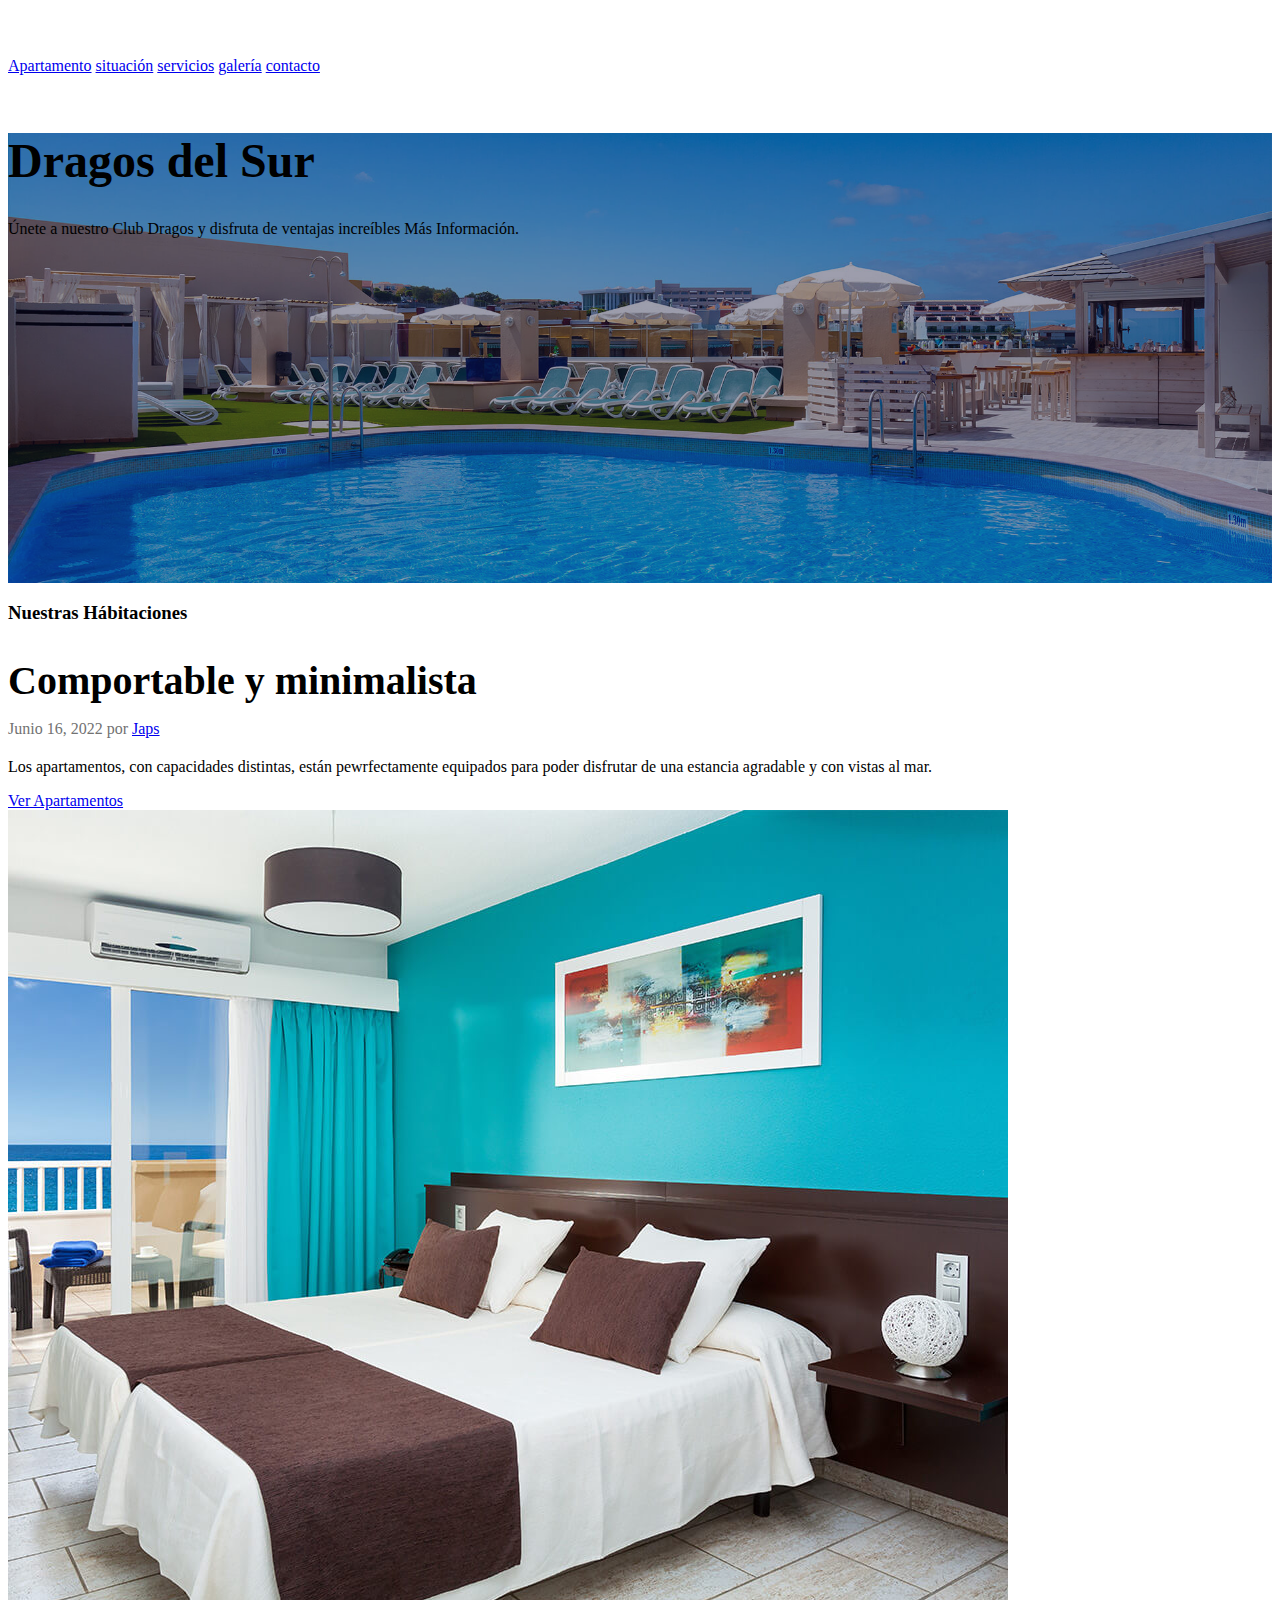
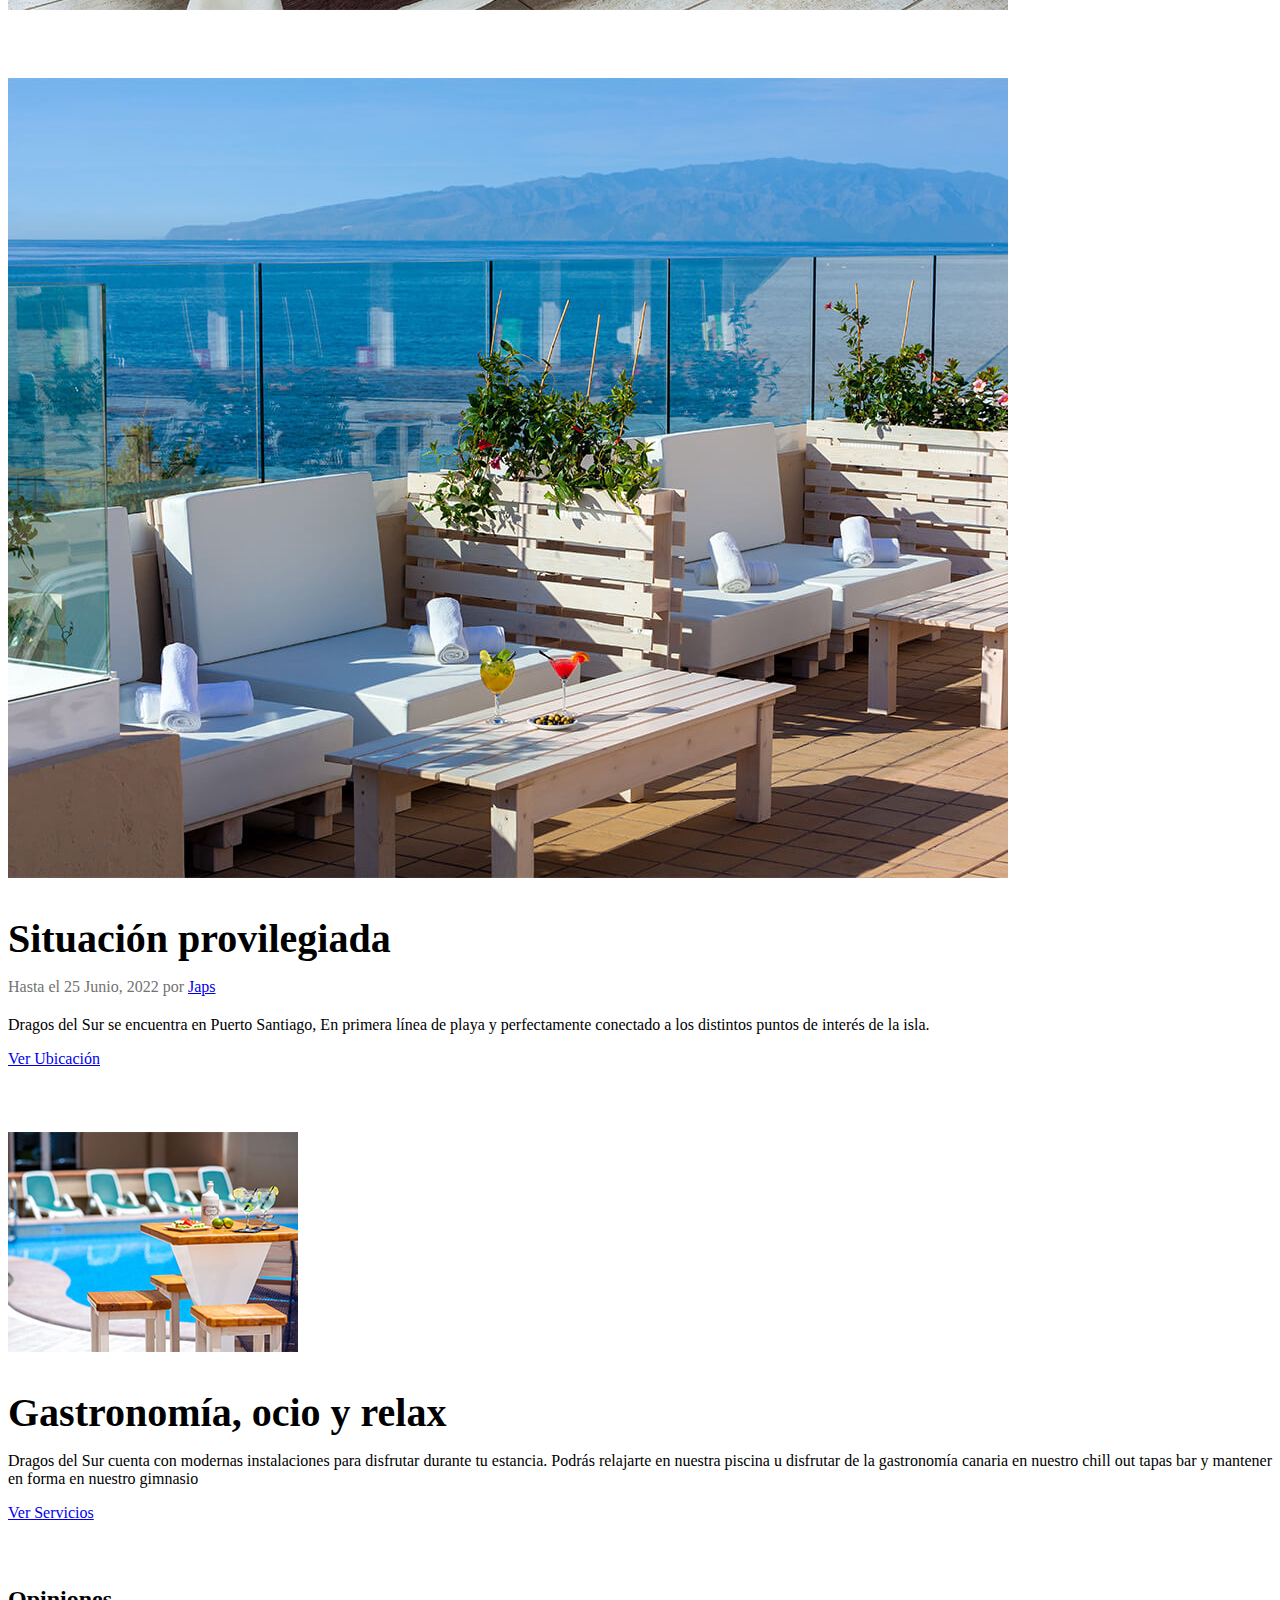
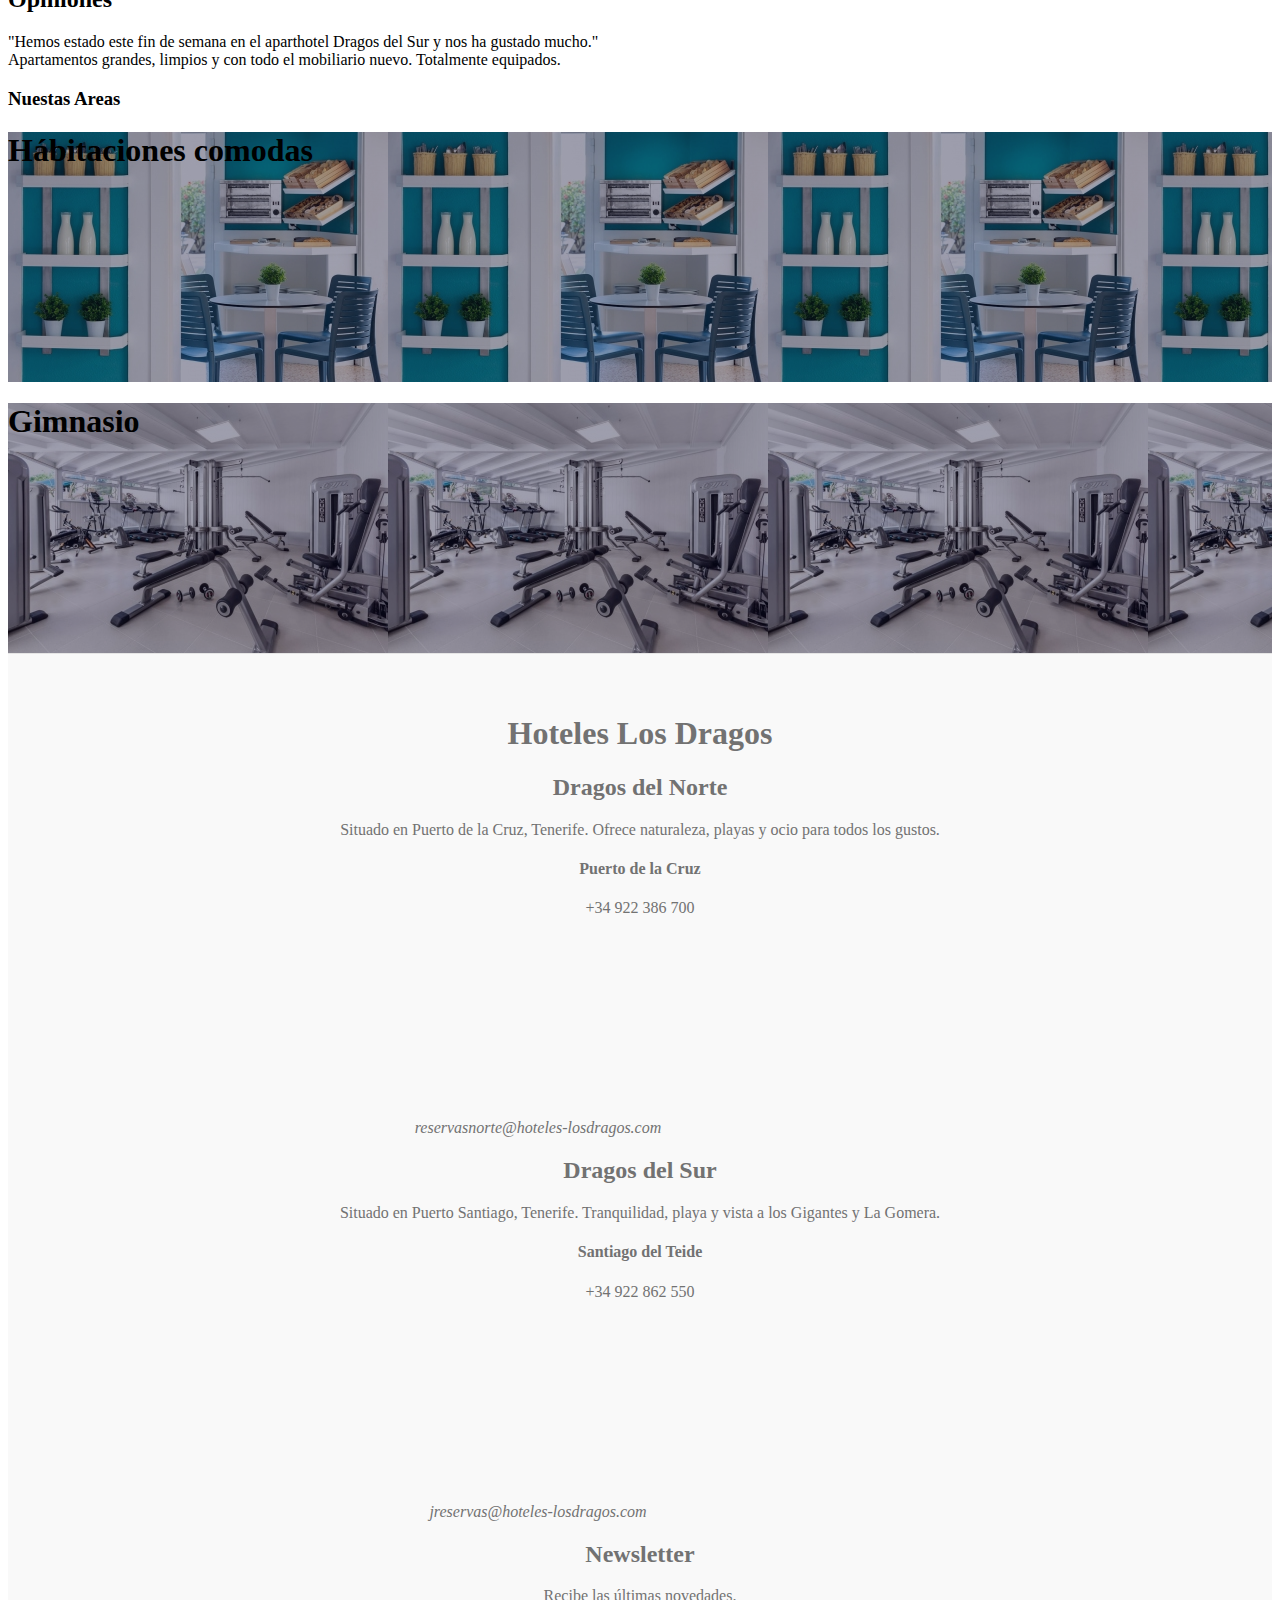
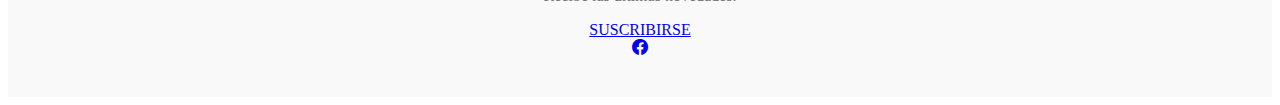
<file: index.html>
<!DOCTYPE html>
<html lang="en">
<head>
	<meta charset="UTF-8">
	<meta http-equiv="X-UA-Compatible" content="IE=edge">
	<meta name="viewport" content="width=device-width, initial-scale=1.0">
	<!-- cdn bootstrasp 5.1 -->
	<link href="https://cdn.jsdelivr.net/npm/bootstrap@5.2.0-beta1/dist/css/bootstrap.min.css" rel="stylesheet" integrity="sha384-0evHe/X+R7YkIZDRvuzKMRqM+OrBnVFBL6DOitfPri4tjfHxaWutUpFmBp4vmVor" crossorigin="anonymous">
	<!--    icon bootstrap-->
	<link rel="stylesheet" href="https://cdn.jsdelivr.net/npm/bootstrap-icons@1.8.3/font/bootstrap-icons.css">
	<title>Hotel </title>
	<link rel="stylesheet" href="./css/style.css">
</head>
<body>
	<!-- 
		módulo MF0952_2 publicación de páginas web
		evaluación continua E2
		MF0952_2 pUBLICACIÓN DE PÁGINAS WEB
		José Alejandro Pérez Sosa
	 -->
	<div class="container">
		<header class="container-fluid bg-dark px-5 py-3">
			<img src="./img/logo/logo.png" alt="">
		</header>
		<div class="container_nav py-1 mb-2">
			<nav class="nav d-flex justify-content-center ms-3">
				<a class="p-2 link-secondary" href="apartamentos.html">Apartamento</a>
				<a class="p-2 link-secondary" href="situacion.html">situación</a>
				<a class="p-2 link-secondary" href="servicios.html">servicios</a>
				<a class="p-2 link-secondary" href="foto.html">galería</a>
				<a class="p-2 link-secondary" href="#footer">contacto</a>
			</nav>
		</div>
	</div>
	<!-- contenido -->
	<main class="container">
		<div class="img-header text-white rounded">
			<div class="capa"></div>
			<div class="col-md-6 px-0 px-5 py-5">
				<h1 class="display-4 fst-italic">Dragos del Sur</h1>
				<p class="lead my-3">
					Únete a nuestro Club Dragos y disfruta de ventajas increíbles Más Información.
				</p>
			</div>
		</div>
		
		<div class="row mt-3">
			<!-- box izq -->
			<div class="col-md-8">
				<h3 class="pb-4 mb-4 fst-italic border-bottom">
					Nuestras Hábitaciones
				</h3>
				<!-- bloque 1 -->
				<article class="blog-post row">
					<div class="col">
						<h2 class="blog-post-title">
							Comportable y minimalista
						</h2>
						<p class="blog-post-meta">
							Junio 16, 2022 por <a href="#">Japs</a>
						</p>
						<p>
							Los apartamentos, con capacidades distintas, están pewrfectamente equipados para poder disfrutar de una estancia agradable y con vistas al mar.
						</p>
						<a id="" class="btn btn-outline-primary" href="apartamentos.html" role="button">Ver Apartamentos</a>
					</div>

					<div class="col my-sm-3 my-auto">
						<img class="img-fluid" src="./img/1.jpg" alt="h1">
					</div>
				</article>
				<!-- bloque 2 -->
				<article class="blog-post row">
					<div class="col my-auto">
						<img class="img-fluid" src="./img/2.jpg" alt="">
					</div>
					<div class="col">
						<h2 class="blog-post-title">Situación provilegiada</h2>
						<p class="blog-post-meta">Hasta el  25 Junio, 2022 por <a href="#">Japs</a></p>
						<p>
							Dragos del Sur se encuentra en Puerto Santiago, En primera línea de playa y perfectamente conectado a los distintos puntos de interés de la isla.
						</p>

						<a name="" id="" class="btn btn-outline-primary" href="contacto.html" role="button">Ver Ubicación</a>

					</div>
				</article>
				<!-- bloque 3 -->
				<article class="blog-post mb-3">
					<div class="row g-0">
					  <div class="col-sm-12 col-md-4 my-auto">
					    <img  src="./img/gastro.jpg" class="img-fluid rounded-start gastro" alt="foto1">
					  </div>
					  <div class="col-sm-12 col-md-8 ">
					    <div class="card-body ps-3">
						<h2 class="blog-post-title">Gastronomía, ocio y relax</h2>
						<p>
							Dragos del Sur cuenta con modernas instalaciones para disfrutar durante tu estancia. Podrás relajarte en nuestra piscina u disfrutar de la gastronomía canaria en nuestro chill out tapas bar y mantener en forma en nuestro gimnasio
						</p>
						<a id="" class="btn btn-outline-primary" href="servicios.html" role="button">Ver Servicios</a>
					    </div>
					  </div>
					</div>
				    </article>
				    <!-- dar estilo de parrafo -->
				    <!-- bloque 4 -->
				    <div class="container-fluid bg-light text-center">
					<h2>
						Opiniones
					</h2>
					<p class="lead">
						"Hemos estado este fin de semana en el aparthotel Dragos del Sur y nos ha gustado mucho." <br>
						Apartamentos grandes, limpios y con todo el mobiliario nuevo. Totalmente equipados.
					</p>
				</div>
			</div><!--end box izq-->
			<!-- box der -->
			<div class="col-md-4">
				<h3 class="pb-4 mb-4 fst-italic border-bottom">Nuestas Areas</h3>
				<div class="position-sticky" style="top: 2rem;">
					<div class="rounded aside text-light">
						<div class="capa"></div>
						<h1 class="text-center pt-5">Hábitaciones comodas</h1>
					</div>
					<div class="rounded aside2 text-light mt-3">
						<div class="capa"></div>
						<h1 class="text-center pt-5">Gimnasio</h1>
					</div>
				</div>
			</div>
		</main>
<!-- footer -->
	<footer class="blog-footer bg-dark mt-4 px-4" id="footer">
		<h1 class="text-light">Hoteles Los Dragos</h1>
		<div class="row">
			<div class="col-sm-12 col-md-4  text-light px-5">
				<h2>
					Dragos del Norte
				</h2>
				<p>
					Situado en Puerto de la Cruz, Tenerife. Ofrece naturaleza, playas y ocio para todos los gustos.
				</p>
				<h4>Puerto de la Cruz</h4>
				<p>
					+34 922 386 700
				</p>
				<em>
					reservasnorte@hoteles-losdragos.com
				</em>
				<iframe src="https://www.google.com/maps/embed?pb=!1m18!1m12!1m3!1d3509.4137523694053!2d-16.554041885598405!3d28.406769701015175!2m3!1f0!2f0!3f0!3m2!1i1024!2i768!4f13.1!3m3!1m2!1s0xc6a7feed0811b0b%3A0x1bea3d1a7d3fe181!2sApartamentos%20Los%20Dragos%20del%20Norte!5e0!3m2!1ses!2ses!4v1655484096465!5m2!1ses!2ses" width="200" height="200" style="border:0;" allowfullscreen="" loading="lazy" referrerpolicy="no-referrer-when-downgrade"></iframe>
				
			</div>
			<div class="col-sm-12 col-md-4 text-light">
				<h2>
					Dragos del Sur
				</h2>
				<p>
					Situado en Puerto Santiago, Tenerife. Tranquilidad, playa y vista a los Gigantes y La Gomera.
				</p>
				<h4>Santiago del Teide</h4>
				<p>
					+34 922 862 550
				</p>
				<em>
					jreservas@hoteles-losdragos.com
				</em>
				<iframe src="https://www.google.com/maps/embed?pb=!1m18!1m12!1m3!1d3515.0623274364325!2d-16.842761394283446!3d28.235787852334997!2m3!1f0!2f0!3f0!3m2!1i1024!2i768!4f13.1!3m3!1m2!1s0xc6a8c4758b997c5%3A0xa376a161d1629e23!2sAparthotel%20Dragos%20del%20Sur!5e0!3m2!1ses!2ses!4v1655483747445!5m2!1ses!2ses" width="200" height="200" style="border:0;" allowfullscreen="" loading="lazy" referrerpolicy="no-referrer-when-downgrade"></iframe>
			</div>
			<div class="col-sm-12 col-md-4 d-none  d-md-block text-light">
				<h2>
					Newsletter
				</h2>
				<p>
					Recibe las últimas novedades.
				</p>
				<a href="#!">
					SUSCRIBIRSE
				</a>
				<br>
				<a href="#!">
					<i class="bi bi-facebook"></i>
				</a>
			</div>
		</div>
	</footer>
	<!--cdn js de bootstrap-->
	<script src="https://cdn.jsdelivr.net/npm/@popperjs/core@2.11.5/dist/umd/popper.min.js" integrity="sha384-Xe+8cL9oJa6tN/veChSP7q+mnSPaj5Bcu9mPX5F5xIGE0DVittaqT5lorf0EI7Vk" crossorigin="anonymous"></script>
	<script src="https://cdn.jsdelivr.net/npm/bootstrap@5.2.0-beta1/dist/js/bootstrap.bundle.min.js" integrity="sha384-pprn3073KE6tl6bjs2QrFaJGz5/SUsLqktiwsUTF55Jfv3qYSDhgCecCxMW52nD2" crossorigin="anonymous"></script>
<!--	<script src="./js/main.js" defer></script>-->
</body>
</html>
</file>
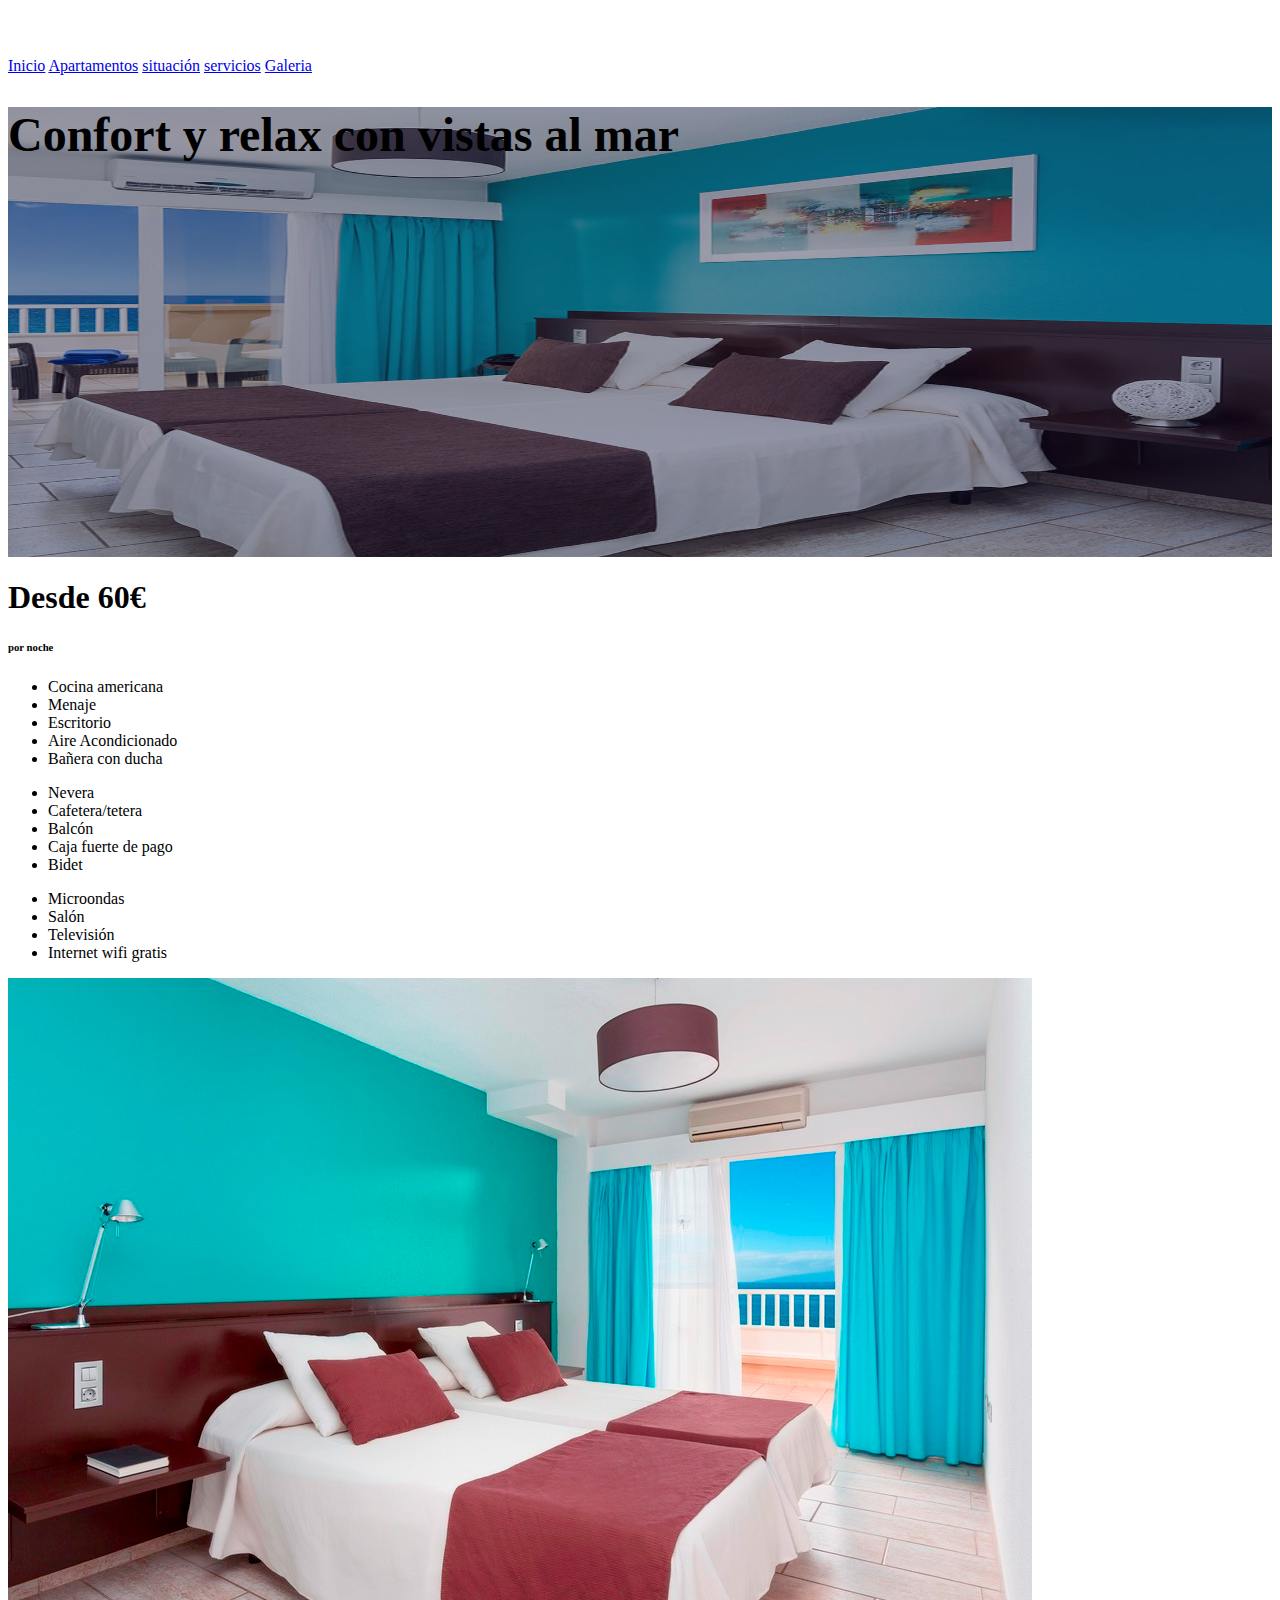
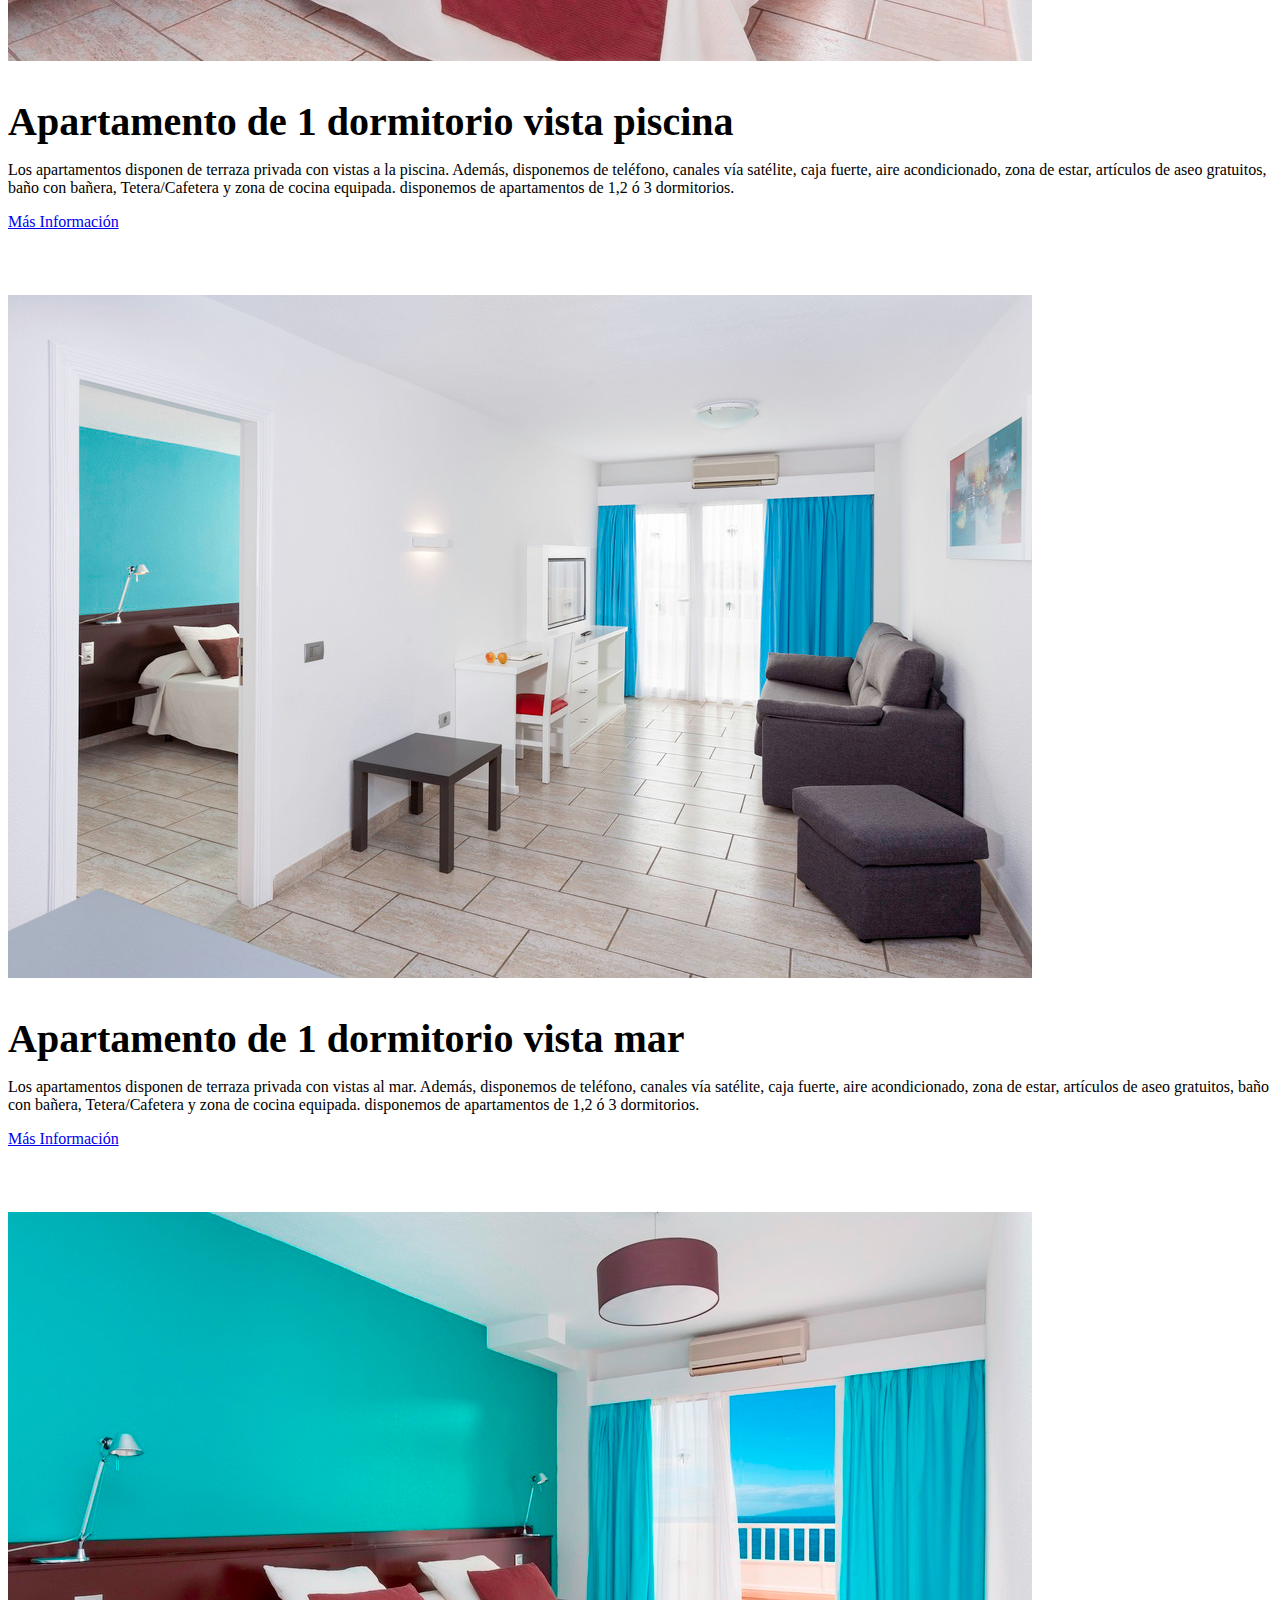
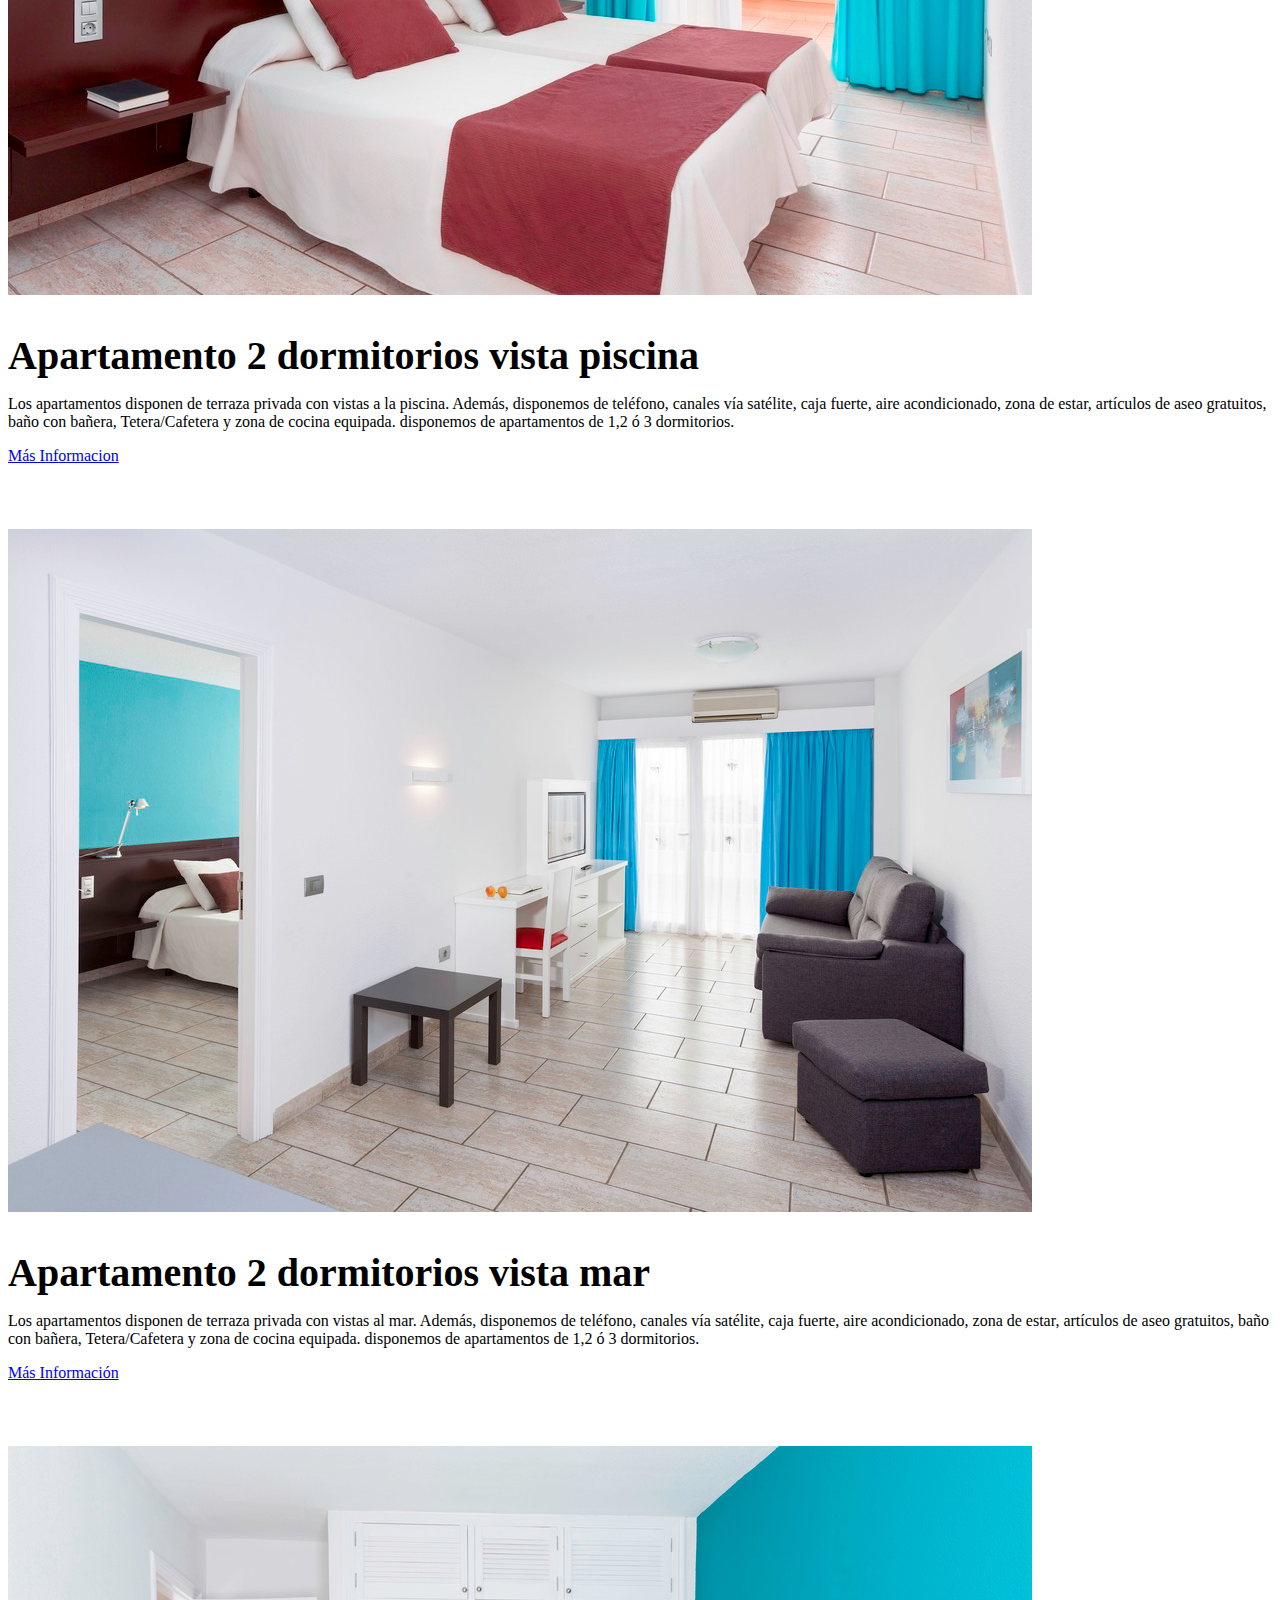
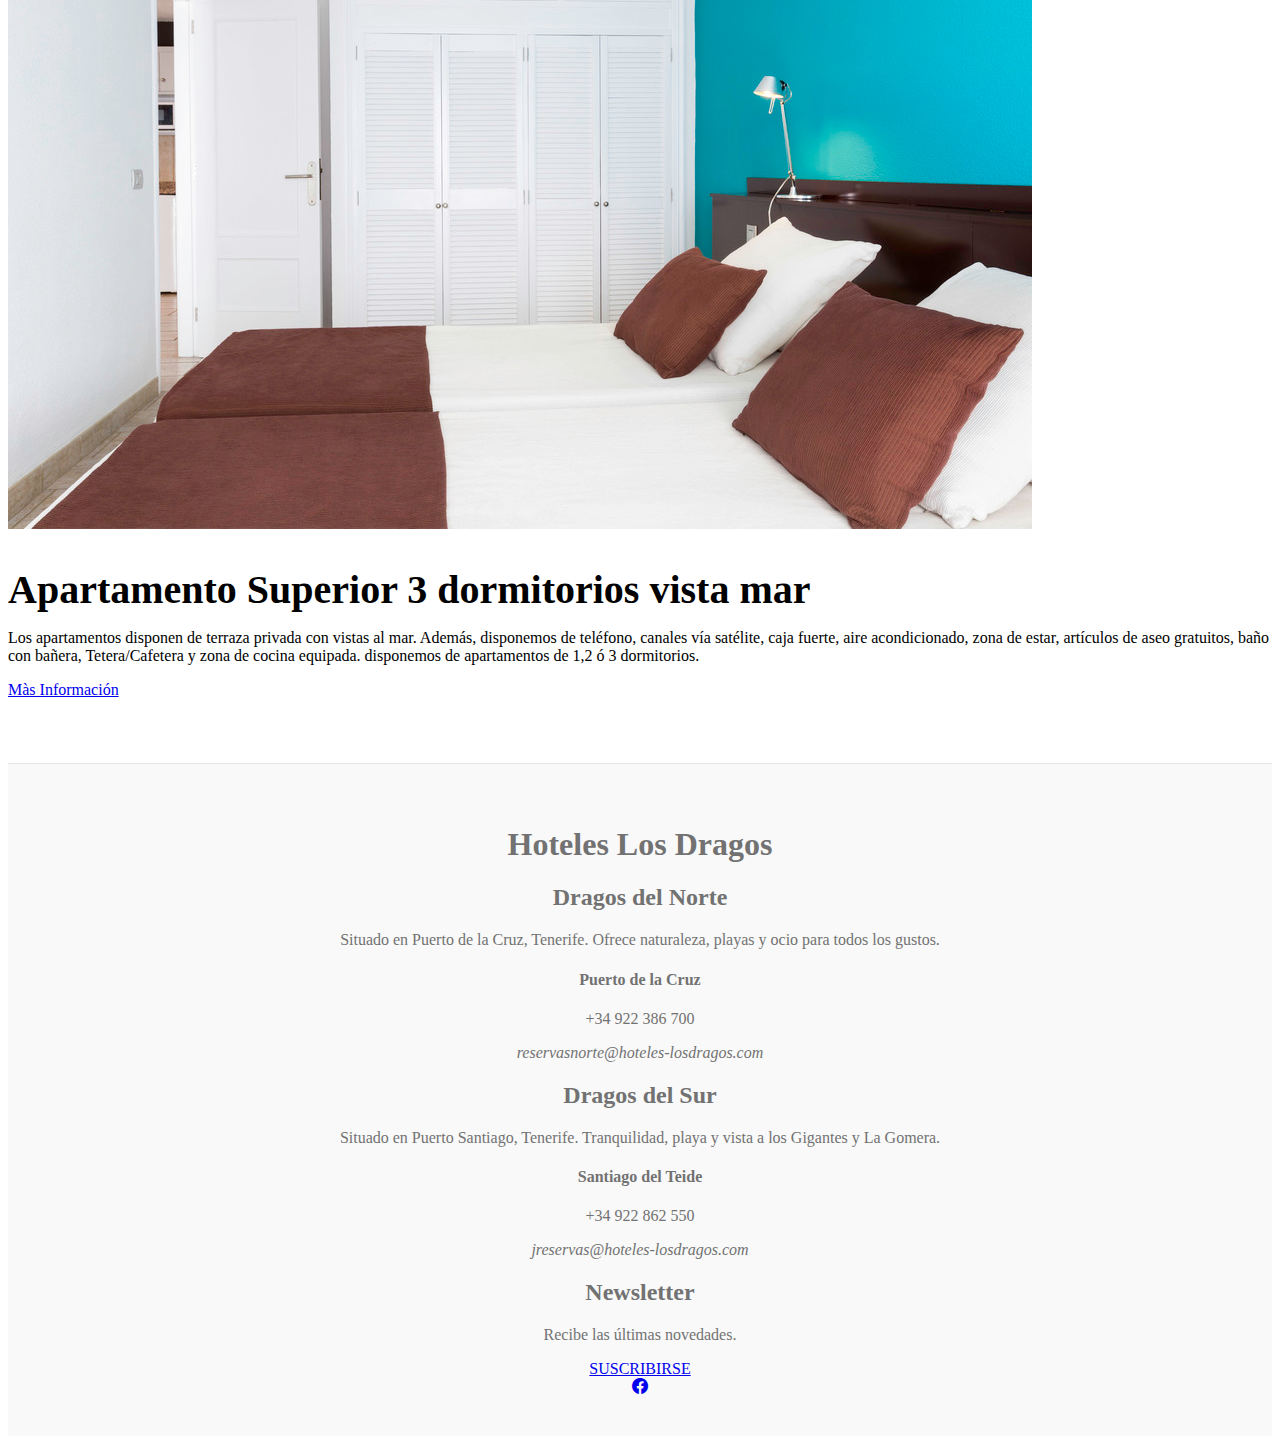
<file: apartamentos.html>
<!DOCTYPE html>
<html lang="en">
<head>
	<meta charset="UTF-8">
	<meta http-equiv="X-UA-Compatible" content="IE=edge">
	<meta name="viewport" content="width=device-width, initial-scale=1.0">
	<!-- cdn bootstrasp 5.1 -->
	<link href="https://cdn.jsdelivr.net/npm/bootstrap@5.2.0-beta1/dist/css/bootstrap.min.css" rel="stylesheet" integrity="sha384-0evHe/X+R7YkIZDRvuzKMRqM+OrBnVFBL6DOitfPri4tjfHxaWutUpFmBp4vmVor" crossorigin="anonymous">
	<!--    icon bootstrap-->
	<link rel="stylesheet" href="https://cdn.jsdelivr.net/npm/bootstrap-icons@1.8.3/font/bootstrap-icons.css">
	<title>Hotel </title>
	<link rel="stylesheet" href="./css/style.css">
</head>
<body>
	<!-- 
		módulo MF0952_2 publicación de páginas web
		evaluación continua E2
		MF0952_2 pUBLICACIÓN DE PÁGINAS WEB
		José Alejandro Pérez Sosa
	 -->

<div class="container">
	<header class="container-fluid bg-dark p-5">
		<img src="./img/logo/logo.png" alt="">
	</header>
		<div class="nav-scroller py-1 mb-2">
			<nav class="nav d-flex justify-content-center ms-3">
				<a class="p-2 link-secondary" href="index.html">Inicio</a>
					<a class="p-2 link-secondary active" href="#!">Apartamentos</a>
					<a class="p-2 link-secondary" href="situacion.html">situación</a>
					<a class="p-2 link-secondary" href="servicios.html">servicios</a>
					<a class="p-2 link-secondary" href="foto.html">Galeria</a>
			</nav>
		</div>
	</div>
	<main class="container">
		<div class="text-white rounded img2 mb-3">
			<div class="capa"></div>
			<div class="col-md-6 px-0 px-5 py-5">
				<h1 class="display-4 fst-italic">Confort y relax con vistas al mar</h1>
			</div>
		</div>
		<!-- bloque 1 -->
		<div class="q">
			<!-- box izq -->
			<div class="a">
				<!-- bloque 1 -->
				<div>
					<h1 class="text-center">Desde 60€</h1>
					<h6 class="text-center">por noche</h6>
					<div class="row d-flex justify-content-center px-5 py-2">
						<div class="col">
							<ul>
								<li>Cocina americana</li>
								<li>Menaje</li>
								<li>Escritorio</li>
								<li>Aire Acondicionado</li>
								<li>Bañera con ducha</li>
							</ul>
						</div>
						<div class="col">
							<ul>
								<li>Nevera</li>
								<li>Cafetera/tetera</li>
								<li>Balcón</li>
								<li>Caja fuerte de pago</li>
								<li>Bidet</li>
							</ul>
						</div>
						<div class="col">
							<ul>
								<li>Microondas</li>
								<li>Salón</li>
								<li>Televisión</li>
								<li>Internet wifi gratis</li>
							</ul>
						</div>
					</div>
				</div>
			</div>


			<article class="blog-post mb-3">
				<div class="row g-0">
				  <div class="col-md-4">
				    <img src="./img/apart/apart2.jpg" class="img-fluid rounded-start" alt="foto1">
				  </div>
				  <div class="col-md-8">
				    <div class="card-body ps-3">
					<h2 class="blog-post-title">Apartamento de 1 dormitorio vista piscina</h2>
					<p>
						Los apartamentos disponen de terraza privada con vistas a la piscina. Además, disponemos de teléfono, canales vía satélite, caja fuerte, aire acondicionado, zona de estar, artículos de aseo gratuitos, baño con bañera, Tetera/Cafetera y zona de cocina equipada. disponemos de apartamentos de 1,2 ó 3 dormitorios.
					</p>
					<a id="" class="btn btn-outline-primary" href="servicios.html" role="button">Más Información</a>
				    </div>
				  </div>
				</div>
			</article>

			    <article class="blog-post mb-3">
				<div class="row g-0">
				  <div class="col-md-4">
				    <img src="./img/apart/apart3.jpg" class="img-fluid rounded-start" alt="foto1">
				  </div>
				  <div class="col-md-8">
				    <div class="card-body ps-3">
					<h2 class="blog-post-title">Apartamento de 1 dormitorio vista mar</h2>
					<p>
						Los apartamentos disponen de terraza privada con vistas al mar. Además, disponemos de teléfono, canales vía satélite, caja fuerte, aire acondicionado, zona de estar, artículos de aseo gratuitos, baño con bañera, Tetera/Cafetera y zona de cocina equipada. disponemos de apartamentos de 1,2 ó 3 dormitorios.
					</p>
					<a id="" class="btn btn-outline-primary" href="servicios.html" role="button">Más Información</a>
				    </div>
				  </div>
				</div>
			    </article>

			    <article class="blog-post mb-3">
				<div class="row g-0">
				  <div class="col-md-4">
				    <img src="./img/apart/apart2.jpg" class="img-fluid rounded-start" alt="foto1">
				  </div>
				  <div class="col-md-8">
				    <div class="card-body ps-3">
					<h2 class="blog-post-title">Apartamento 2 dormitorios vista piscina</h2>
					<p>
						Los apartamentos disponen de terraza privada con vistas a la piscina. Además, disponemos de teléfono, canales vía satélite, caja fuerte, aire acondicionado, zona de estar, artículos de aseo gratuitos, baño con bañera, Tetera/Cafetera y zona de cocina equipada. disponemos de apartamentos de 1,2 ó 3 dormitorios.
					</p>
					<a id="" class="btn btn-outline-primary" href="servicios.html" role="button">Más Informacion</a>
				    </div>
				  </div>
				</div>
			    </article>

			    <article class="blog-post mb-3">
				<div class="row g-0">
				  <div class="col-md-4">
				    <img src="./img/apart/apart3.jpg" class="img-fluid rounded-start" alt="foto1">
				  </div>
				  <div class="col-md-8">
				    <div class="card-body ps-3">
					<h2 class="blog-post-title">Apartamento 2 dormitorios vista mar</h2>
					<p>
						Los apartamentos disponen de terraza privada con vistas al mar. Además, disponemos de teléfono, canales vía satélite, caja fuerte, aire acondicionado, zona de estar, artículos de aseo gratuitos, baño con bañera, Tetera/Cafetera y zona de cocina equipada. disponemos de apartamentos de 1,2 ó 3 dormitorios.
					</p>
					<a id="" class="btn btn-outline-primary" href="servicios.html" role="button">Más Información</a>
				    </div>
				  </div>
				</div>
			    </article>

			    <article class="blog-post mb-3">
				<div class="row g-0">
				  <div class="col-md-4">
				    <img src="./img/apart/apart5.jpg" class="img-fluid rounded-start" alt="foto1">
				  </div>
				  <div class="col-md-8">
				    <div class="card-body ps-3">
					<h2 class="blog-post-title">Apartamento Superior 3 dormitorios vista mar</h2>
					<p>
						Los apartamentos disponen de terraza privada con vistas al mar. Además, disponemos de teléfono, canales vía satélite, caja fuerte, aire acondicionado, zona de estar, artículos de aseo gratuitos, baño con bañera, Tetera/Cafetera y zona de cocina equipada. disponemos de apartamentos de 1,2 ó 3 dormitorios.
					</p>
					<a id="" class="btn btn-outline-primary" href="servicios.html" role="button">Màs Información</a>
				    </div>
				  </div>
				</div>
			    </article>
				
			<!-- box der -->
			<div class="b">

			


<!-- 
				<div class="position-sticky" style="top: 2rem;">
					<div class="p-4 mb-3 bg-light rounded">
						<h4 class="fst-italic">About</h4>
						<p class="mb-0">Customize this section to tell your visitors a little bit about your publication, writers, content, or something else entirely. Totally up to you.</p>
					</div>

					<div class="p-4">
						<h4 class="fst-italic">Archives</h4>
						<ol class="list-unstyled mb-0">
							<li><a href="#">March 2021</a></li>
							<li><a href="#">February 2021</a></li>
							<li><a href="#">January 2021</a></li>
							<li><a href="#">December 2020</a></li>
							<li><a href="#">November 2020</a></li>
							<li><a href="#">October 2020</a></li>
							<li><a href="#">September 2020</a></li>
							<li><a href="#">August 2020</a></li>
							<li><a href="#">July 2020</a></li>
							<li><a href="#">June 2020</a></li>
							<li><a href="#">May 2020</a></li>
							<li><a href="#">April 2020</a></li>
						</ol>
					</div>

					<div class="p-4">
						<h4 class="fst-italic">Elsewhere</h4>
						<ol class="list-unstyled">
							<li><a href="#">GitHub</a></li>
							<li><a href="#">Twitter</a></li>
							<li><a href="#">Facebook</a></li>
						</ol>
					</div>
				</div>
			</div>
		</div> -->
	</main>

	<footer class="blog-footer bg-dark">
		<h1 class="text-light">Hoteles Los Dragos</h1>
		<div class="row">
			<div class="col text-light px-5">
				<h2>
					Dragos del Norte
				</h2>
				<p>
					Situado en Puerto de la Cruz, Tenerife. Ofrece naturaleza, playas y ocio para todos los gustos.
				</p>
				<h4>Puerto de la Cruz</h4>
				<p>
					+34 922 386 700
				</p>
				<em>
					reservasnorte@hoteles-losdragos.com
				</em>
			</div>
			<div class="col text-light">
				<h2>
					Dragos del Sur
				</h2>
				<p>
					Situado en Puerto Santiago, Tenerife. Tranquilidad, playa y vista a los Gigantes y La Gomera.
				</p>
				<h4>Santiago del Teide</h4>
				<p>
					+34 922 862 550
				</p>
				<em>
					jreservas@hoteles-losdragos.com
				</em>
			</div>
			<div class="col text-light">
				<h2>
					Newsletter
				</h2>
				<p>
					Recibe las últimas novedades.
				</p>
				<a href="#!">
					SUSCRIBIRSE
				</a>
				<br>
				<a href="#!">
					<i class="bi bi-facebook"></i>
				</a>
			</div>
		</div>
	</footer>

	<!--cdn js de bootstrap-->
	<script src="https://cdn.jsdelivr.net/npm/@popperjs/core@2.11.5/dist/umd/popper.min.js" integrity="sha384-Xe+8cL9oJa6tN/veChSP7q+mnSPaj5Bcu9mPX5F5xIGE0DVittaqT5lorf0EI7Vk" crossorigin="anonymous"></script>
	<script src="https://cdn.jsdelivr.net/npm/bootstrap@5.2.0-beta1/dist/js/bootstrap.bundle.min.js" integrity="sha384-pprn3073KE6tl6bjs2QrFaJGz5/SUsLqktiwsUTF55Jfv3qYSDhgCecCxMW52nD2" crossorigin="anonymous"></script>
<!--	<script src="./js/main.js" defer></script>-->
</body>
</html>
</file>
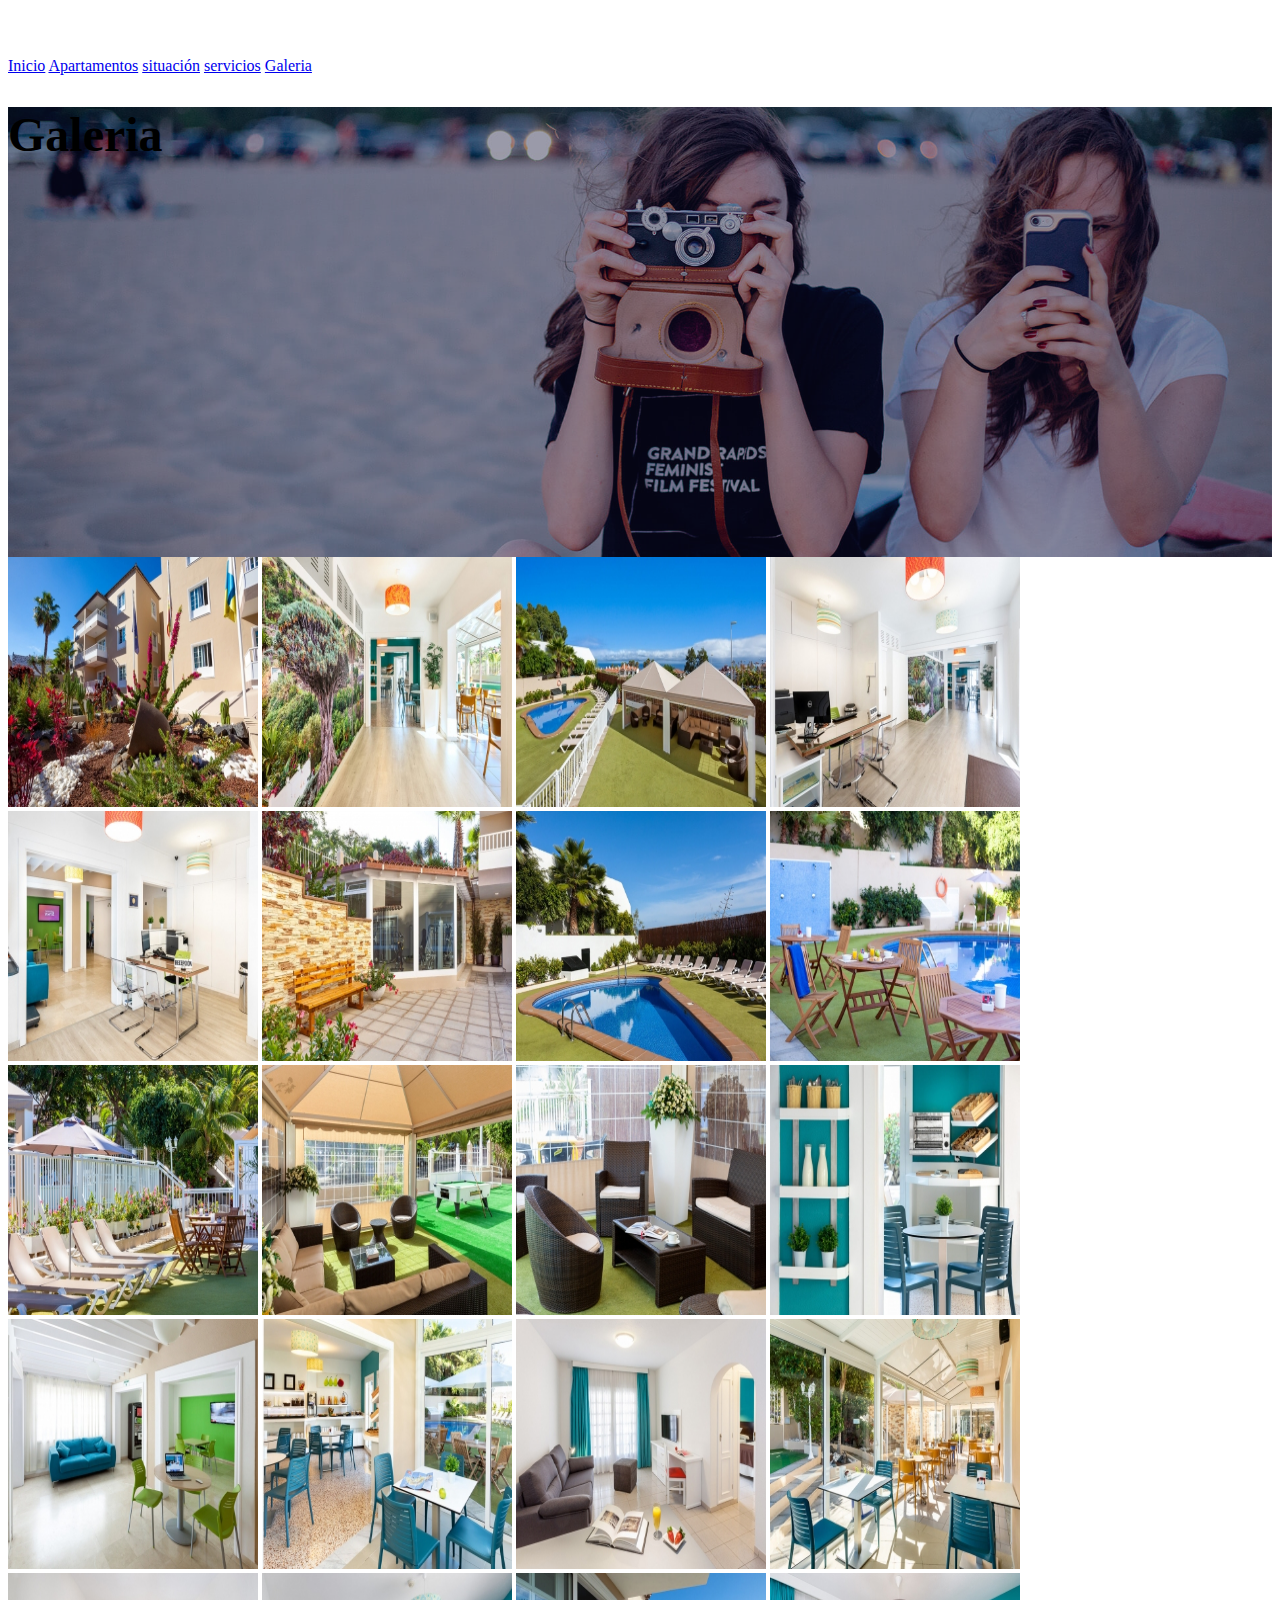
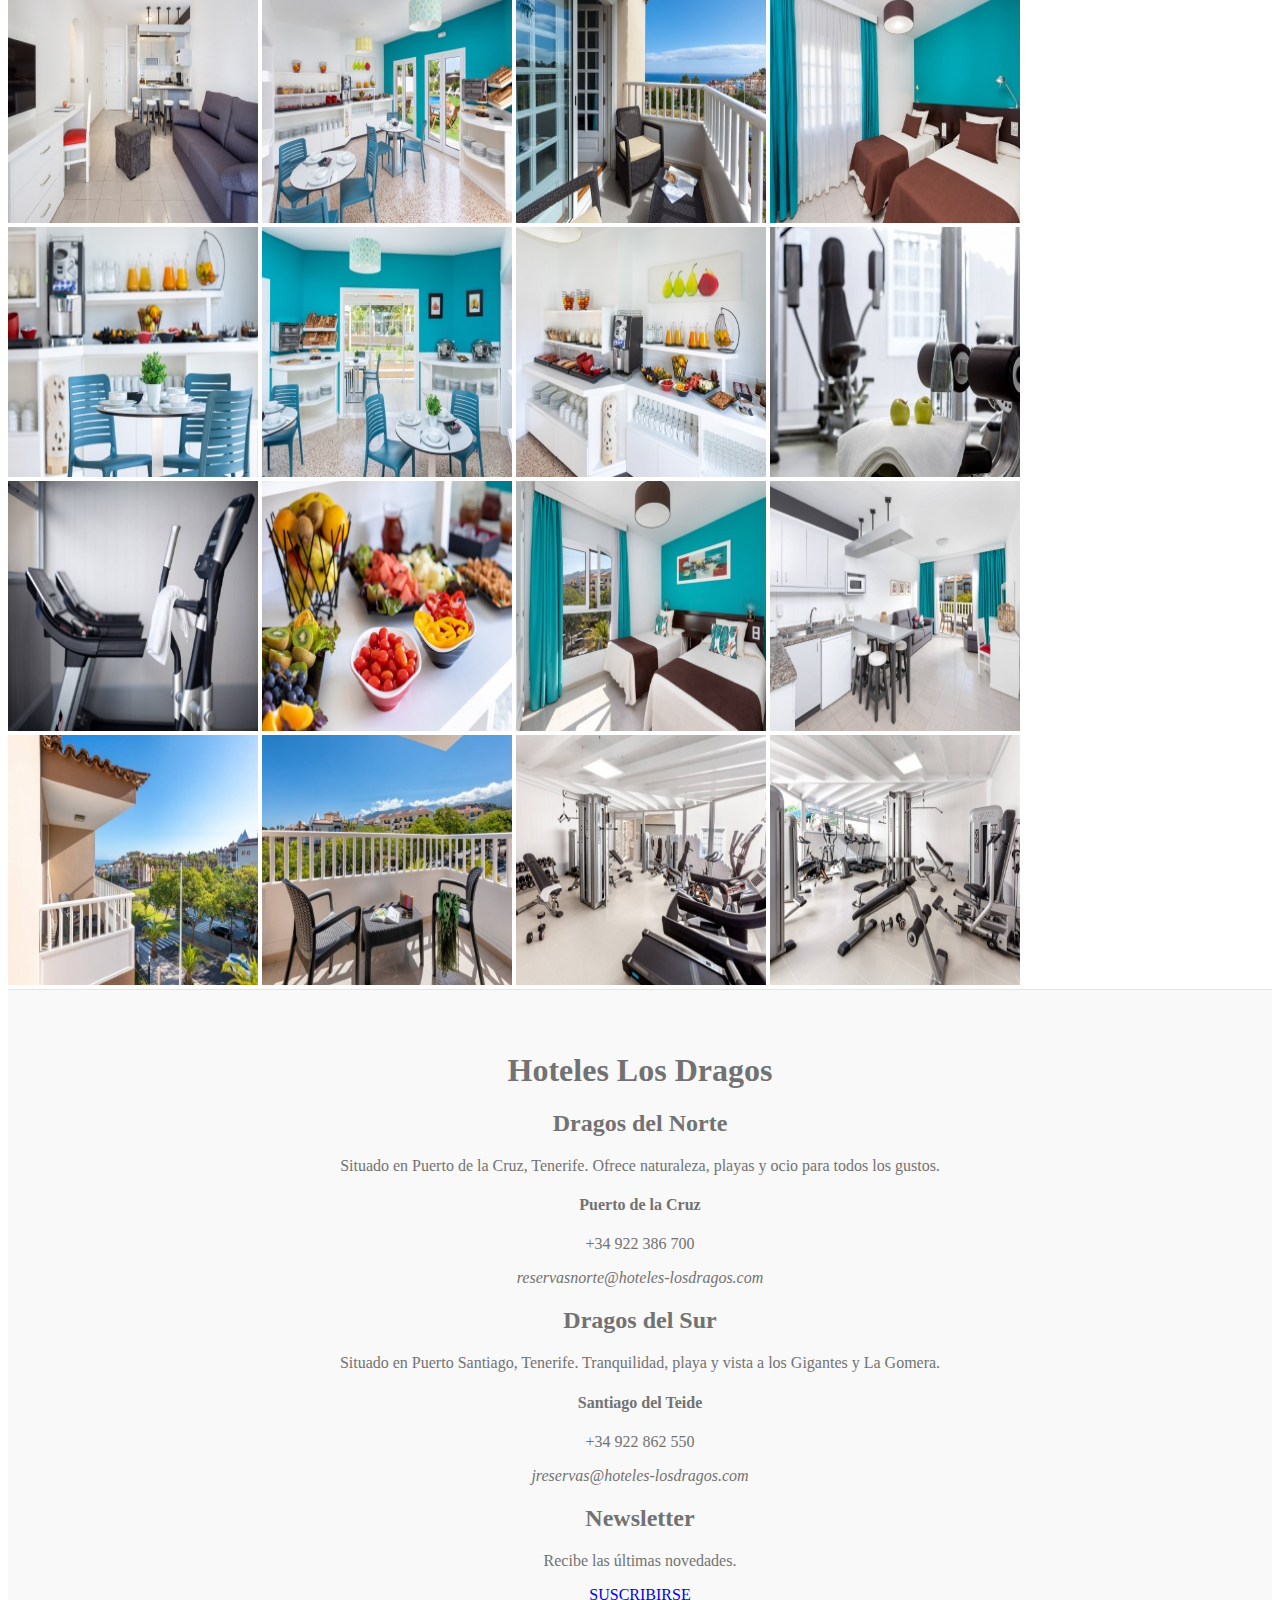
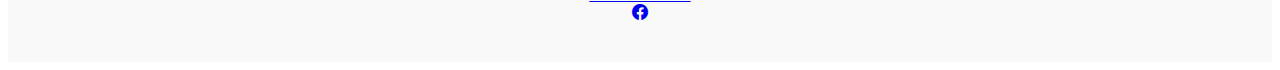
<file: foto.html>
<!DOCTYPE html>
<html lang="en">
<head>
	<meta charset="UTF-8">
	<meta http-equiv="X-UA-Compatible" content="IE=edge">
	<meta name="viewport" content="width=device-width, initial-scale=1.0">
	<!-- cdn bootstrasp 5.1 -->
	<link href="https://cdn.jsdelivr.net/npm/bootstrap@5.2.0-beta1/dist/css/bootstrap.min.css" rel="stylesheet" integrity="sha384-0evHe/X+R7YkIZDRvuzKMRqM+OrBnVFBL6DOitfPri4tjfHxaWutUpFmBp4vmVor" crossorigin="anonymous">
	<!--    icon bootstrap-->
	<link rel="stylesheet" href="https://cdn.jsdelivr.net/npm/bootstrap-icons@1.8.3/font/bootstrap-icons.css">
	<title>Hotel </title>
	<link rel="stylesheet" href="./css/style.css">
</head>
<body>
	<!-- 
		módulo MF0952_2 publicación de páginas web
		evaluación continua E2
		MF0952_2 pUBLICACIÓN DE PÁGINAS WEB
		José Alejandro Pérez Sosa
	 -->
	 <div class="container">
		<header class="container-fluid bg-dark px-5 py-3">
			<img src="./img/logo/logo.png" alt="" />
		</header>
		<div class="container">
			<div class="nav-scroller py-1 mb-2">
				<nav class="nav d-flex justify-content-center">
					<a class="p-2 link-secondary" href="index.html">Inicio</a>
					<a class="p-2 link-secondary" href="apartamentos.html">Apartamentos</a>
					<a class="p-2 link-secondary" href="situacion.html">situación</a>
					<a class="p-2 link-secondary" href="servicios.html">servicios</a>
					<a class="p-2 link-secondary active" href="#!">Galeria</a>
				</nav>
			</div>
		</div>
		
		<main class="container">
			<div class="text-white rounded galeria">
				<div class="capa"></div>
				<div class="p-5">
					<h1 class="display-4 fst-italic">Galeria</h1>
				</div>
			</div>
			<div id="galeria" class="container mt-5 d-flex flex-wrap flex-row gap-3">
				<img src="./img/foto/foto2.jpg" alt="foto" class="img-fluid">
				<img src="./img/foto/foto3.jpg" alt="foto" class="img-fluid">
				<img src="./img/foto/foto4.jpg" alt="foto" class="img-fluid">
				<img src="./img/foto/foto5.jpg" alt="foto" class="img-fluid">
				<img src="./img/foto/foto6.jpg" alt="foto" class="img-fluid">
				<img src="./img/foto/foto7.jpg" alt="foto" class="img-fluid">
				<img src="./img/foto/foto8.jpg" alt="foto" class="img-fluid">
				<img src="./img/foto/foto9.jpg" alt="foto" class="img-fluid">
				<img src="./img/foto/foto10.jpg" alt="foto" class="img-fluid">
				<img src="./img/foto/foto11.jpg" alt="foto" class="img-fluid">
				<img src="./img/foto/foto12.jpg" alt="foto" class="img-fluid">
				<img src="./img/foto/foto13.jpg" alt="foto" class="img-fluid">
				<img src="./img/foto/foto14.jpg" alt="foto" class="img-fluid">
				<img src="./img/foto/foto15.jpg" alt="foto" class="img-fluid">
				<img src="./img/foto/foto16.jpg" alt="foto" class="img-fluid">
				<img src="./img/foto/foto17.jpg" alt="foto" class="img-fluid">
				<img src="./img/foto/foto18.jpg" alt="foto" class="img-fluid">
				<img src="./img/foto/foto19.jpg" alt="foto" class="img-fluid">
				<img src="./img/foto/foto20.jpg" alt="foto" class="img-fluid">
				<img src="./img/foto/foto21.jpg" alt="foto" class="img-fluid">
				<img src="./img/foto/foto22.jpg" alt="foto" class="img-fluid">
				<img src="./img/foto/foto23.jpg" alt="foto" class="img-fluid">
				<img src="./img/foto/foto24.jpg" alt="foto" class="img-fluid">
				<img src="./img/foto/foto25.jpg" alt="foto" class="img-fluid">
				<img src="./img/foto/foto26.jpg" alt="foto" class="img-fluid">
				<img src="./img/foto/foto27.jpg" alt="foto" class="img-fluid">
				<img src="./img/foto/foto28.jpg" alt="foto" class="img-fluid">
				<img src="./img/foto/foto29.jpg" alt="foto" class="img-fluid">
				<img src="./img/foto/foto30.jpg" alt="foto" class="img-fluid">
				<img src="./img/foto/foto31.jpg" alt="foto" class="img-fluid">
				<img src="./img/foto/foto32.jpg" alt="foto" class="img-fluid">
				<img src="./img/foto/foto33.jpg" alt="foto" class="img-fluid">
			</div>
		</main>
		<footer class="blog-footer bg-dark mt-5">
			<h1 class="text-light">Hoteles Los Dragos</h1>
			<div class="row">
				<div class="col text-light px-5">
					<h2>
						Dragos del Norte
					</h2>
					<p>
						Situado en Puerto de la Cruz, Tenerife. Ofrece naturaleza, playas y ocio para todos los gustos.
					</p>
					<h4>Puerto de la Cruz</h4>
					<p>
						+34 922 386 700
					</p>
					<em>
						reservasnorte@hoteles-losdragos.com
					</em>
				</div>
				<div class="col text-light">
					<h2>
						Dragos del Sur
					</h2>
					<p>
						Situado en Puerto Santiago, Tenerife. Tranquilidad, playa y vista a los Gigantes y La Gomera.
					</p>
					<h4>Santiago del Teide</h4>
					<p>
						+34 922 862 550
					</p>
					<em>
						jreservas@hoteles-losdragos.com
					</em>
				</div>
				<div class="col text-light">
					<h2>
						Newsletter
					</h2>
					<p>
						Recibe las últimas novedades.
					</p>
					<a href="#!">
						SUSCRIBIRSE
					</a>
					<br>
					<a href="#!">
						<i class="bi bi-facebook"></i>
					</a>
				</div>
			</div>
		</footer>
		<!--cdn js de bootstrap-->
		<script src="https://cdn.jsdelivr.net/npm/@popperjs/core@2.11.5/dist/umd/popper.min.js" integrity="sha384-Xe+8cL9oJa6tN/veChSP7q+mnSPaj5Bcu9mPX5F5xIGE0DVittaqT5lorf0EI7Vk" crossorigin="anonymous"></script>
		<script src="https://cdn.jsdelivr.net/npm/bootstrap@5.2.0-beta1/dist/js/bootstrap.bundle.min.js" integrity="sha384-pprn3073KE6tl6bjs2QrFaJGz5/SUsLqktiwsUTF55Jfv3qYSDhgCecCxMW52nD2" crossorigin="anonymous"></script>
</body>
</html>
</file>
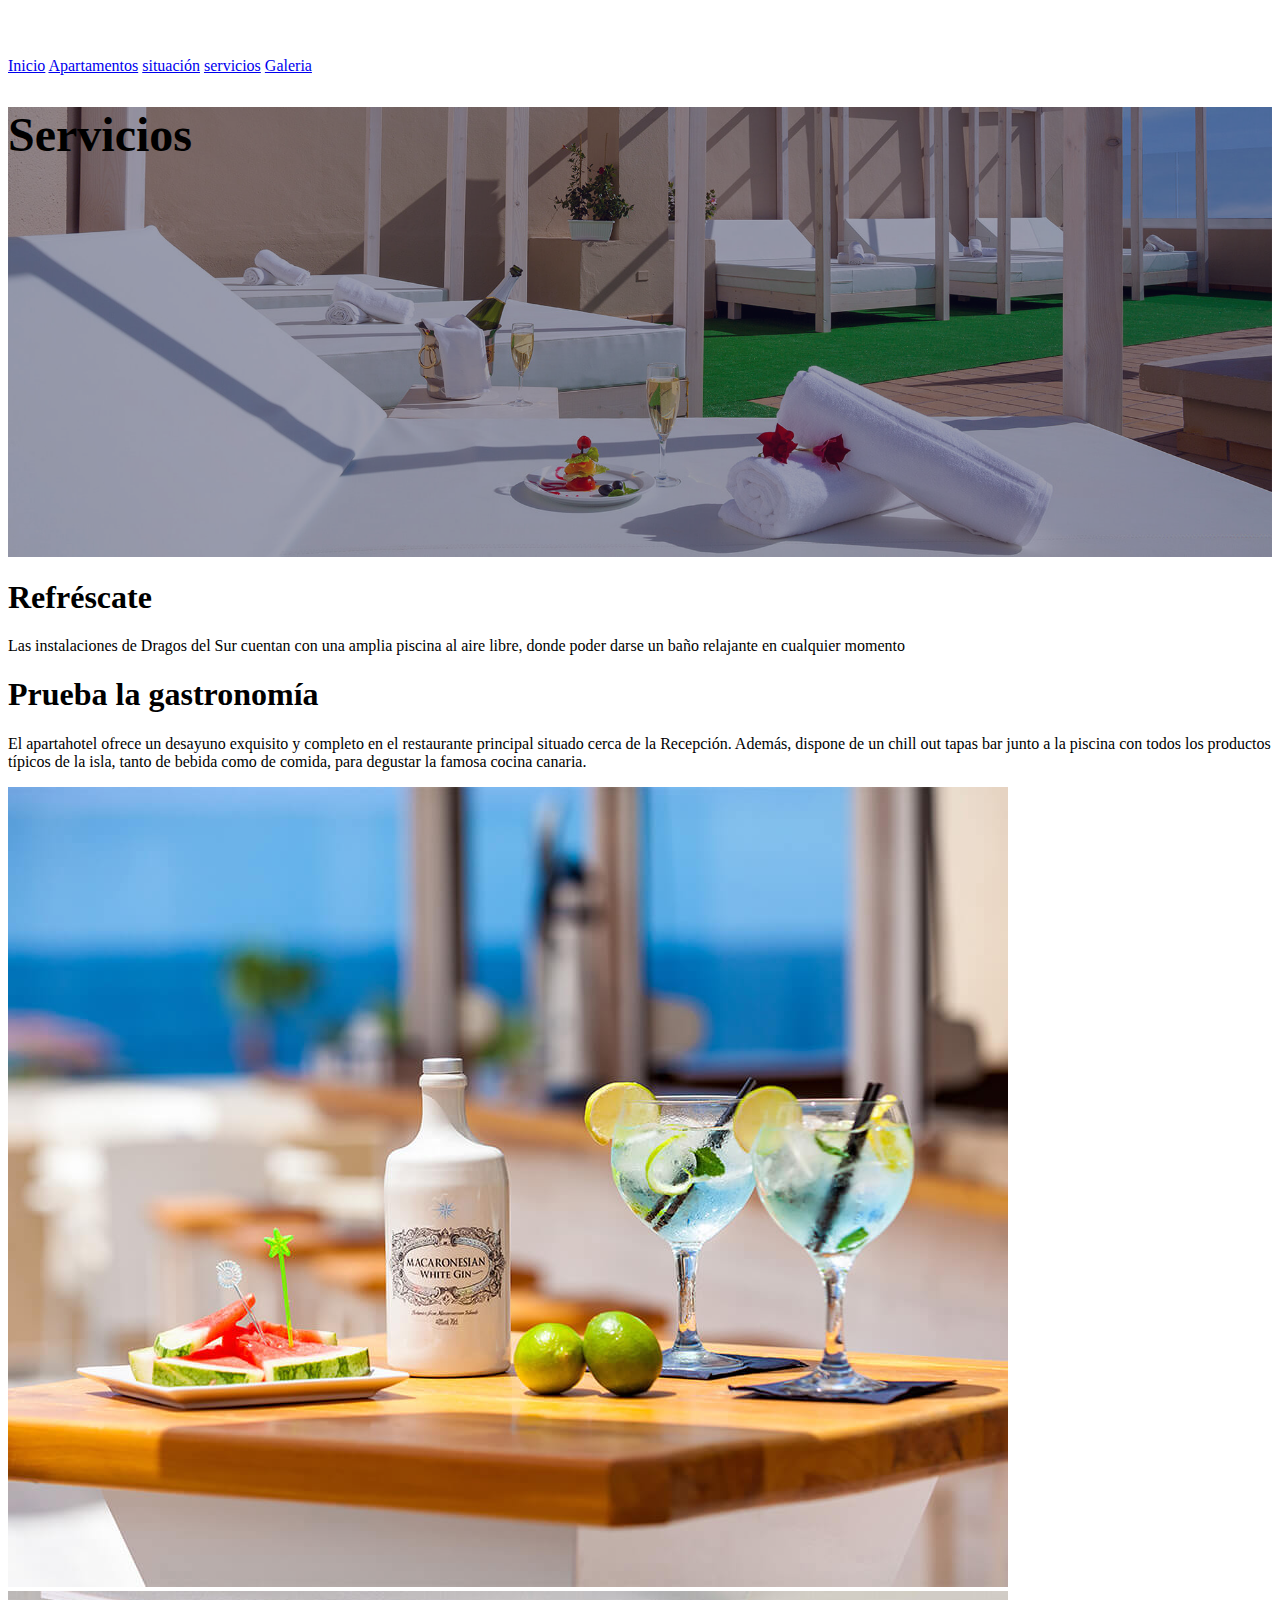
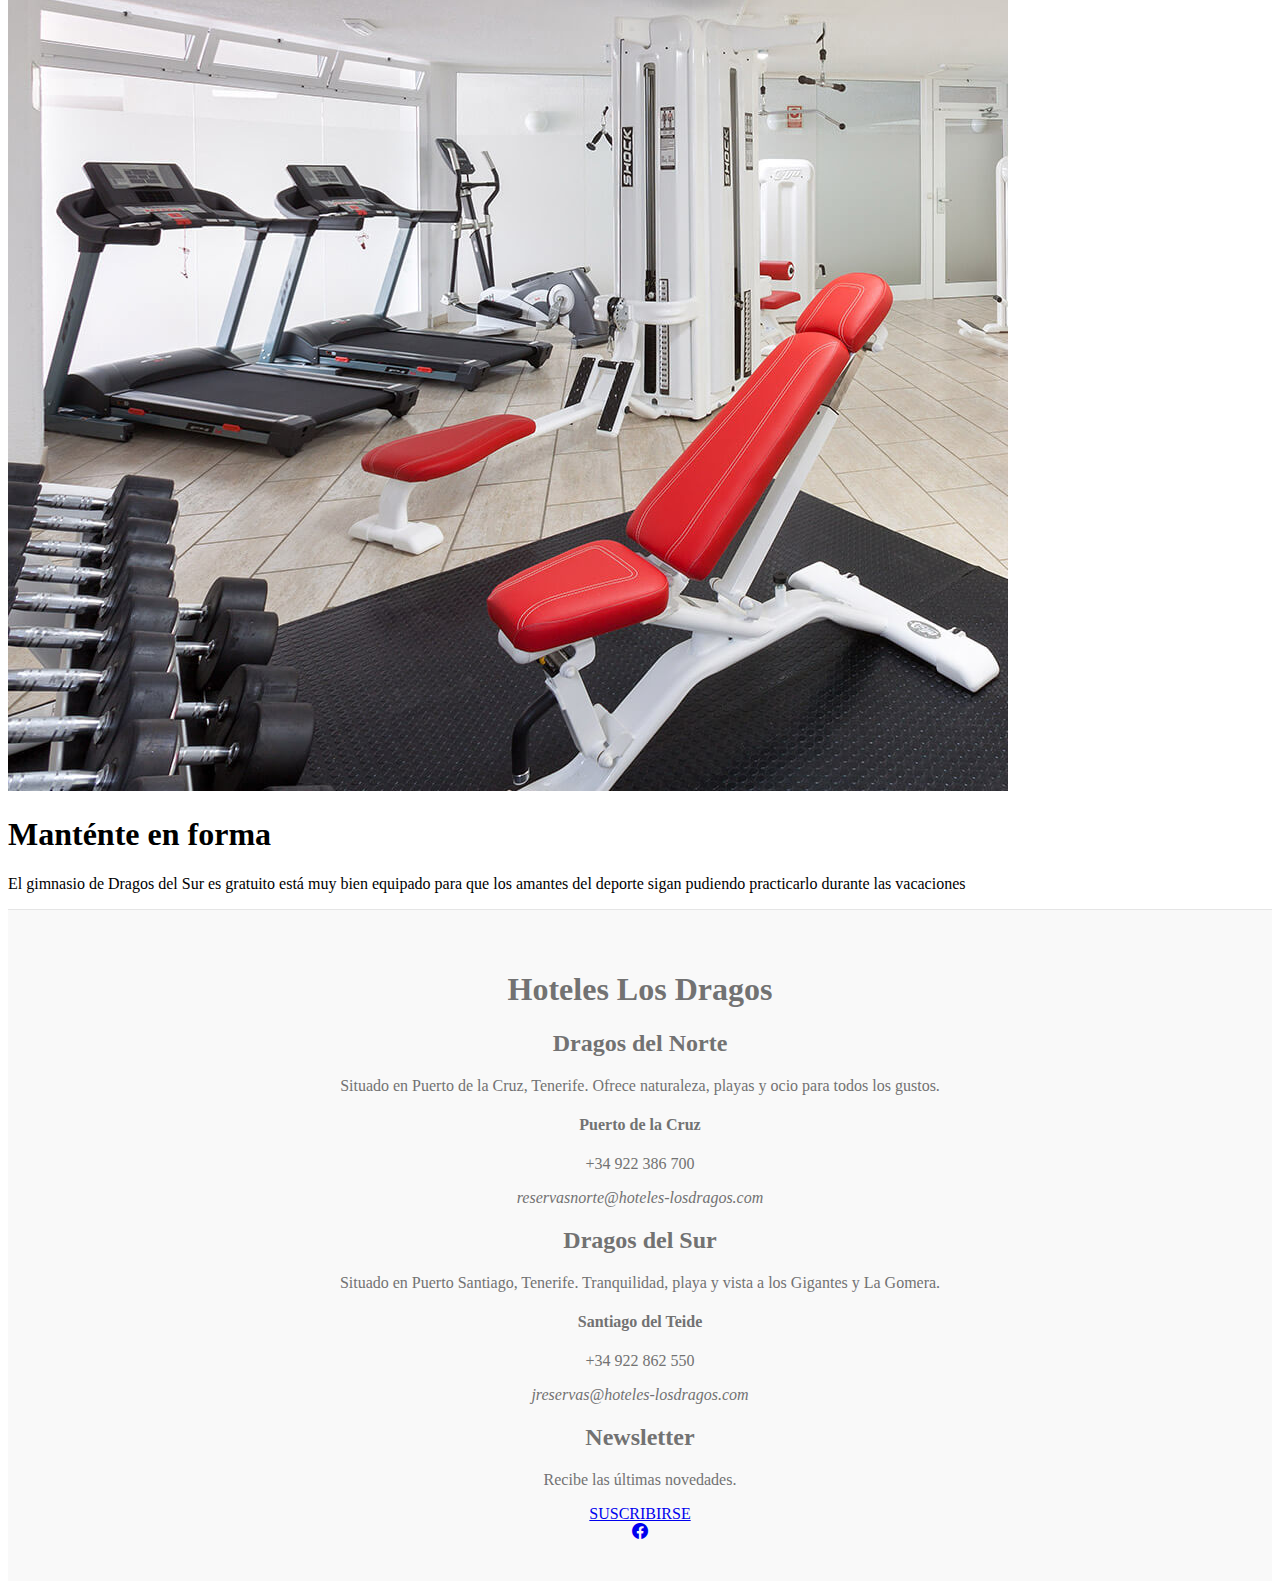
<file: servicios.html>
<!DOCTYPE html>
<html lang="en">
<head>
	<meta charset="UTF-8">
	<meta http-equiv="X-UA-Compatible" content="IE=edge">
	<meta name="viewport" content="width=device-width, initial-scale=1.0">
	<!-- cdn bootstrasp 5.1 -->
	<link href="https://cdn.jsdelivr.net/npm/bootstrap@5.2.0-beta1/dist/css/bootstrap.min.css" rel="stylesheet" integrity="sha384-0evHe/X+R7YkIZDRvuzKMRqM+OrBnVFBL6DOitfPri4tjfHxaWutUpFmBp4vmVor" crossorigin="anonymous">
	<!--    icon bootstrap-->
	<link rel="stylesheet" href="https://cdn.jsdelivr.net/npm/bootstrap-icons@1.8.3/font/bootstrap-icons.css">
	<title>Hotel </title>
	<link rel="stylesheet" href="./css/style.css">
</head>
<body>
	<!-- 
		módulo MF0952_2 publicación de páginas web
		evaluación continua E2
		MF0952_2 pUBLICACIÓN DE PÁGINAS WEB
		José Alejandro Pérez Sosa
	 -->

<div class="container">
	<header class="container-fluid bg-dark px-5 py-3">
		<img src="./img/logo/logo.png" alt="" />
	</header>
		<div class="nav-scroller py-1 mb-2">
			<nav class="nav d-flex justify-content-center">
				<a class="p-2 link-secondary" href="index.html">Inicio</a>
				<a class="p-2 link-secondary" href="apartamentos.html">Apartamentos</a>
				<a class="p-2 link-secondary" href="situacion.html">situación</a>
				<a class="p-2 link-secondary active" href="#!">servicios</a>
				<a class="p-2 link-secondary" href="foto.html">Galeria</a>
			</nav>
		</div>
	</div>
	<main class="container">
		<div class="text-white rounded img-header2">
			<div class="capa"></div>
			<div class="col-md-6 px-0 px-5 py-5">
				<h1 class="display-4 fst-italic">Servicios</h1>			
			</div>
		</div>
		<h1 class="text-center py-3">Refréscate</h1>
		<p class="lead text-center">
			Las instalaciones de Dragos del Sur cuentan con una amplia piscina al aire libre, donde poder darse un baño relajante en cualquier momento
		</p>

		<div class="row mt-5">
			<div class="col my-auto">
				<h1>Prueba la gastronomía</h1>
				<p>
					El apartahotel ofrece un desayuno exquisito y completo en el restaurante principal situado cerca de la Recepción. Además, dispone de un chill out tapas bar junto a la piscina con todos los productos típicos de la isla, tanto de bebida como de comida, para degustar la famosa cocina canaria.
				</p>
			</div>
			<div class="col">
				<img class="img-fluid rounded" src="./img/servi/servi1.jpg" alt="">
			</div>
		</div>
		<div class="row my-sm-3 mt-3">
			<div class="col">
				<img src="./img/servi/servigyn.jpg" alt="" class="img-fluid rounded">
			</div>
			<div class="col my-auto">
				<h1>Manténte en forma</h1>
				<p>
					El gimnasio de Dragos del Sur es gratuito está muy bien equipado para que los amantes del deporte sigan pudiendo practicarlo durante las vacaciones
				</p>
			</div>
		</div>
		
	</main>

	<footer class="blog-footer bg-dark">
		<h1 class="text-light">Hoteles Los Dragos</h1>
		<div class="row">
			<div class="col text-light px-5">
				<h2>
					Dragos del Norte
				</h2>
				<p>
					Situado en Puerto de la Cruz, Tenerife. Ofrece naturaleza, playas y ocio para todos los gustos.
				</p>
				<h4>Puerto de la Cruz</h4>
				<p>
					+34 922 386 700
				</p>
				<em>
					reservasnorte@hoteles-losdragos.com
				</em>
			</div>
			<div class="col text-light">
				<h2>
					Dragos del Sur
				</h2>
				<p>
					Situado en Puerto Santiago, Tenerife. Tranquilidad, playa y vista a los Gigantes y La Gomera.
				</p>
				<h4>Santiago del Teide</h4>
				<p>
					+34 922 862 550
				</p>
				<em>
					jreservas@hoteles-losdragos.com
				</em>
			</div>
			<div class="col text-light">
				<h2>
					Newsletter
				</h2>
				<p>
					Recibe las últimas novedades.
				</p>
				<a href="#!">
					SUSCRIBIRSE
				</a>
				<br>
				<a href="#!">
					<i class="bi bi-facebook"></i>
				</a>
			</div>
		</div>
	</footer>

	<!--cdn js de bootstrap-->
	<script src="https://cdn.jsdelivr.net/npm/@popperjs/core@2.11.5/dist/umd/popper.min.js" integrity="sha384-Xe+8cL9oJa6tN/veChSP7q+mnSPaj5Bcu9mPX5F5xIGE0DVittaqT5lorf0EI7Vk" crossorigin="anonymous"></script>
	<script src="https://cdn.jsdelivr.net/npm/bootstrap@5.2.0-beta1/dist/js/bootstrap.bundle.min.js" integrity="sha384-pprn3073KE6tl6bjs2QrFaJGz5/SUsLqktiwsUTF55Jfv3qYSDhgCecCxMW52nD2" crossorigin="anonymous"></script>
<!--	<script src="./js/main.js" defer></script>-->
</body>
</html>
</file>
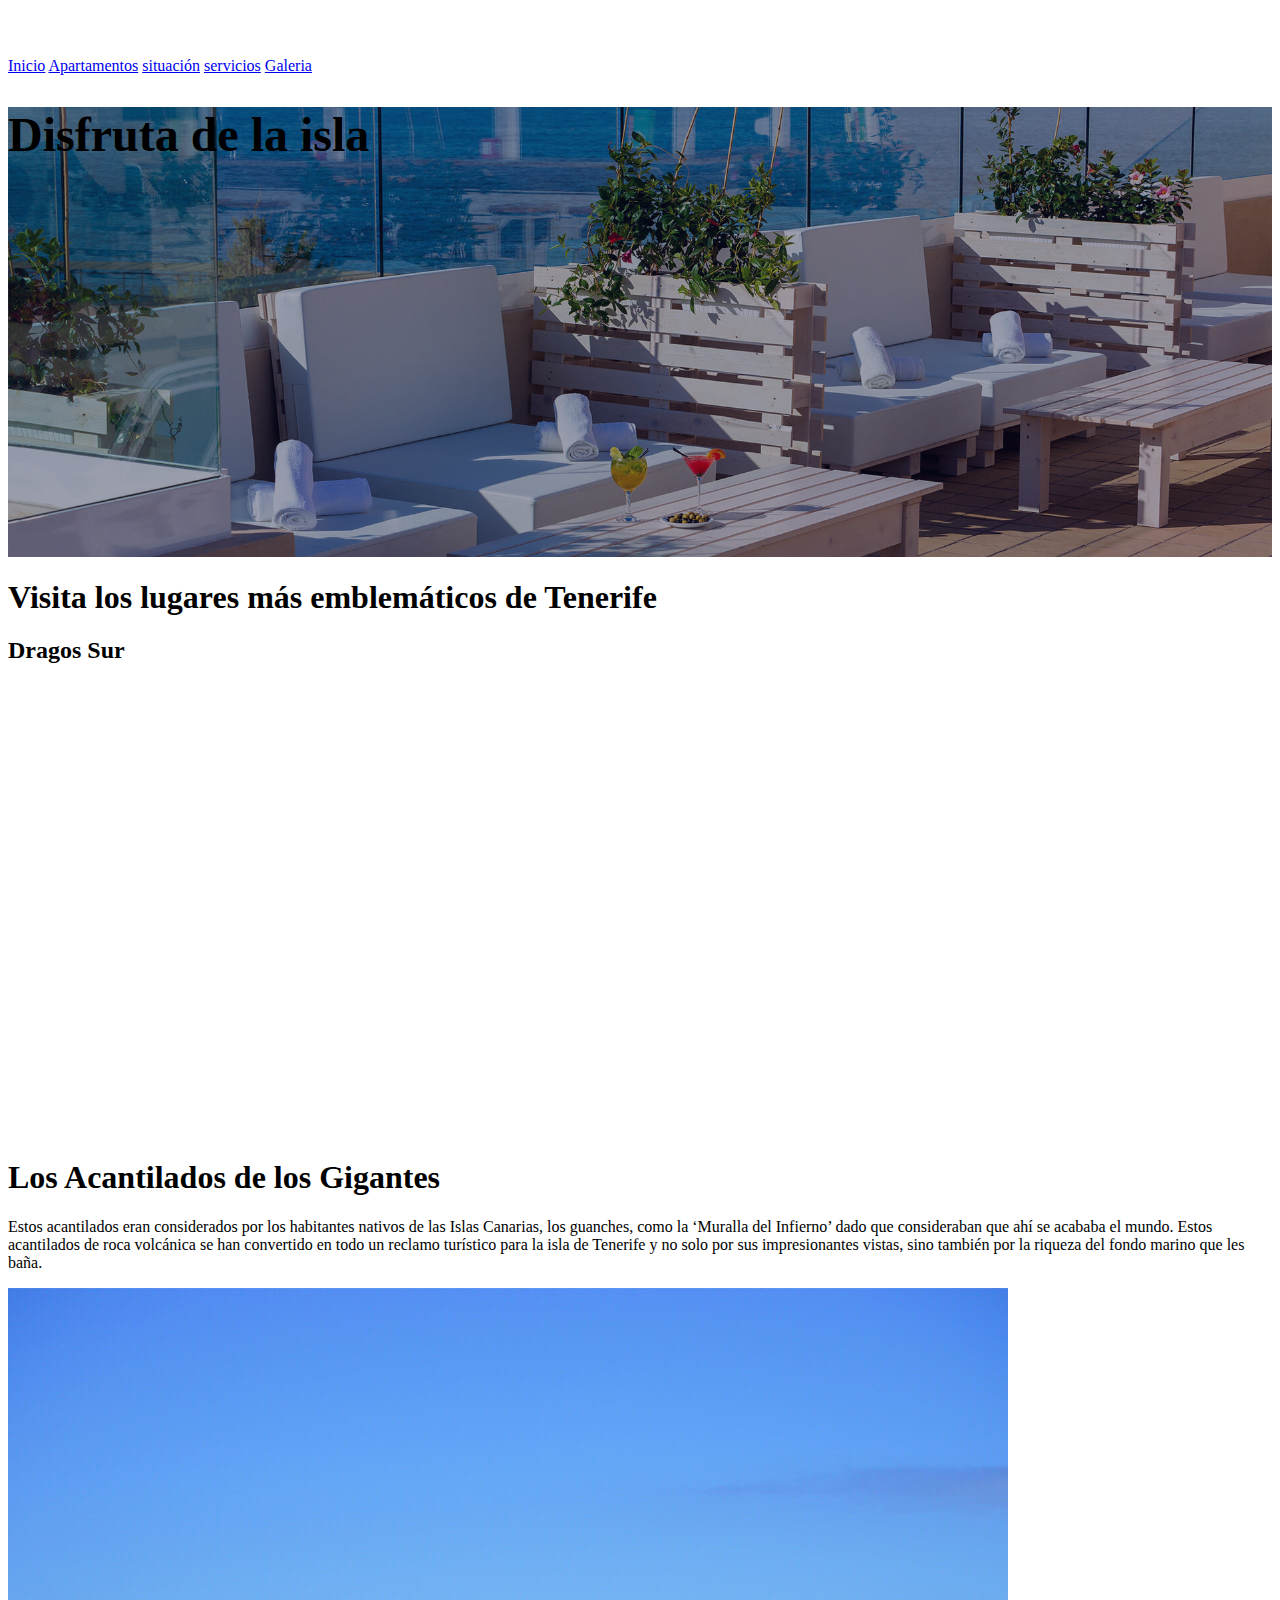
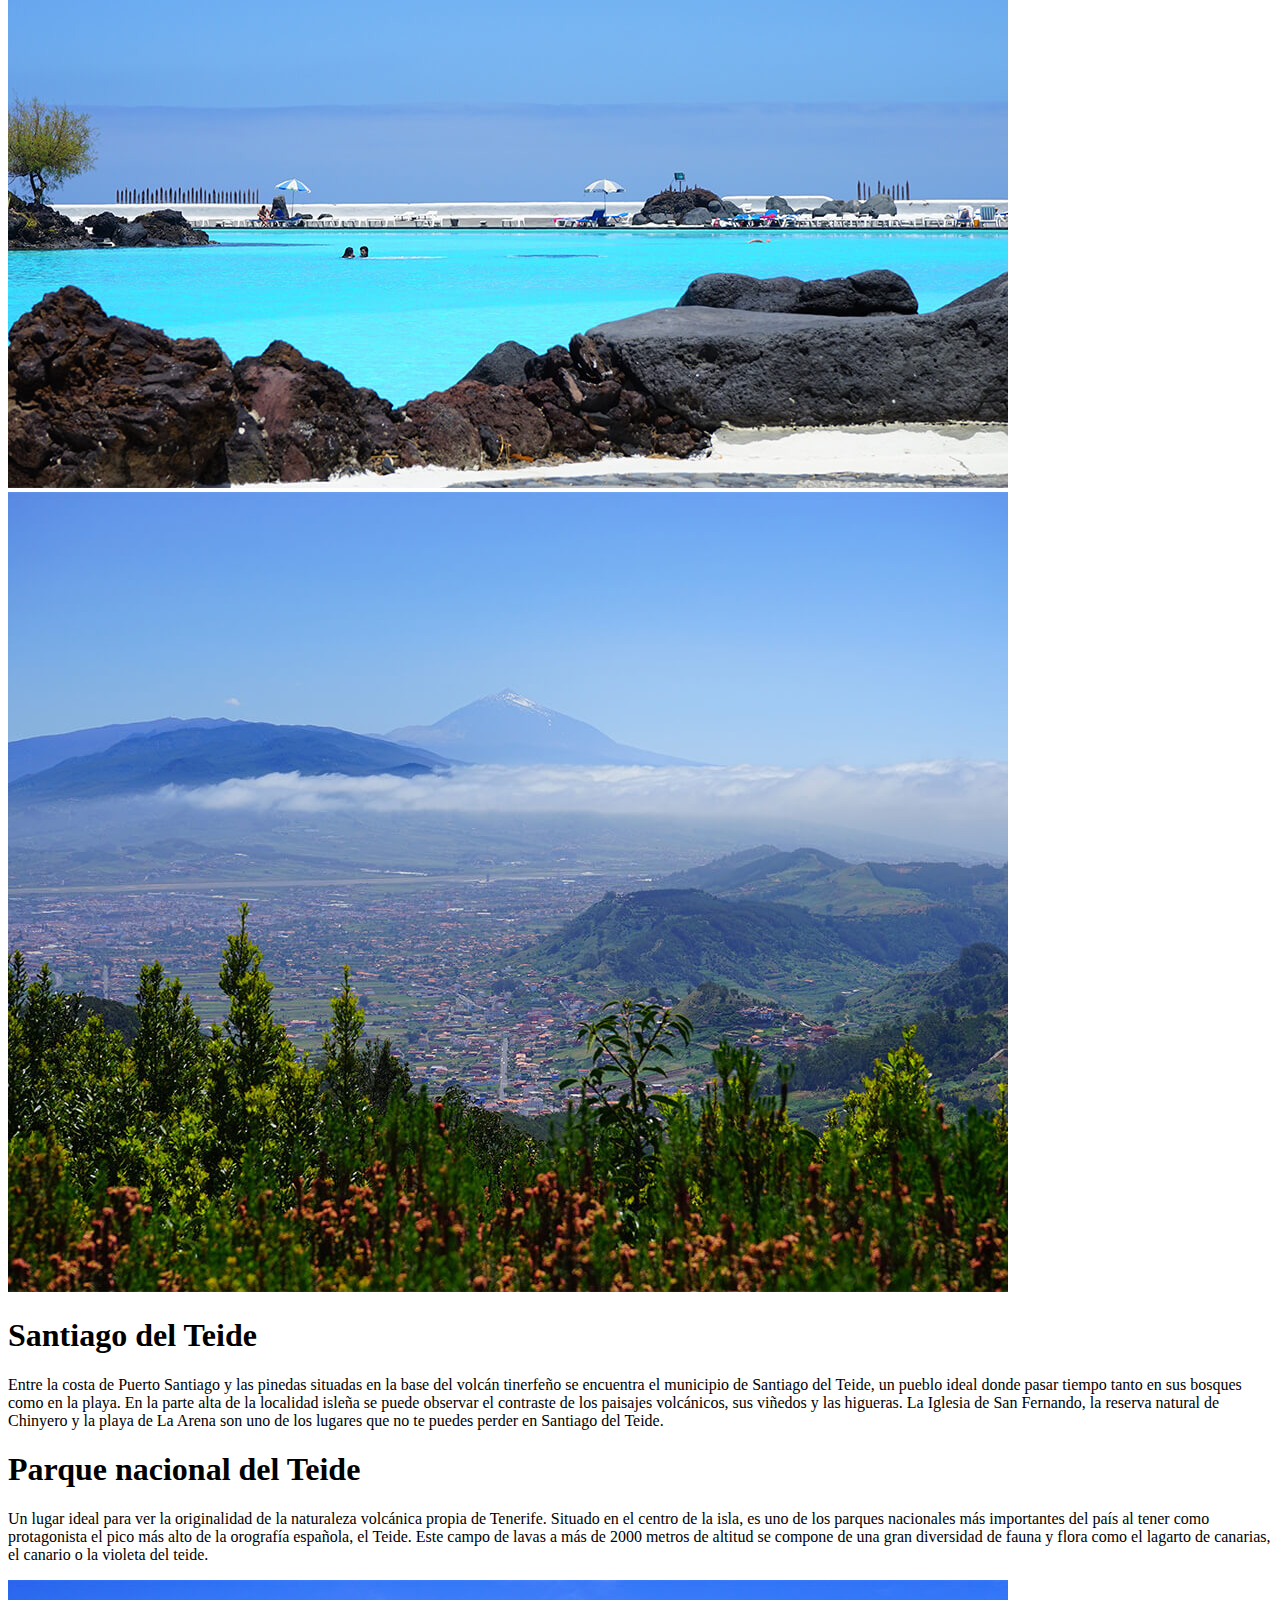
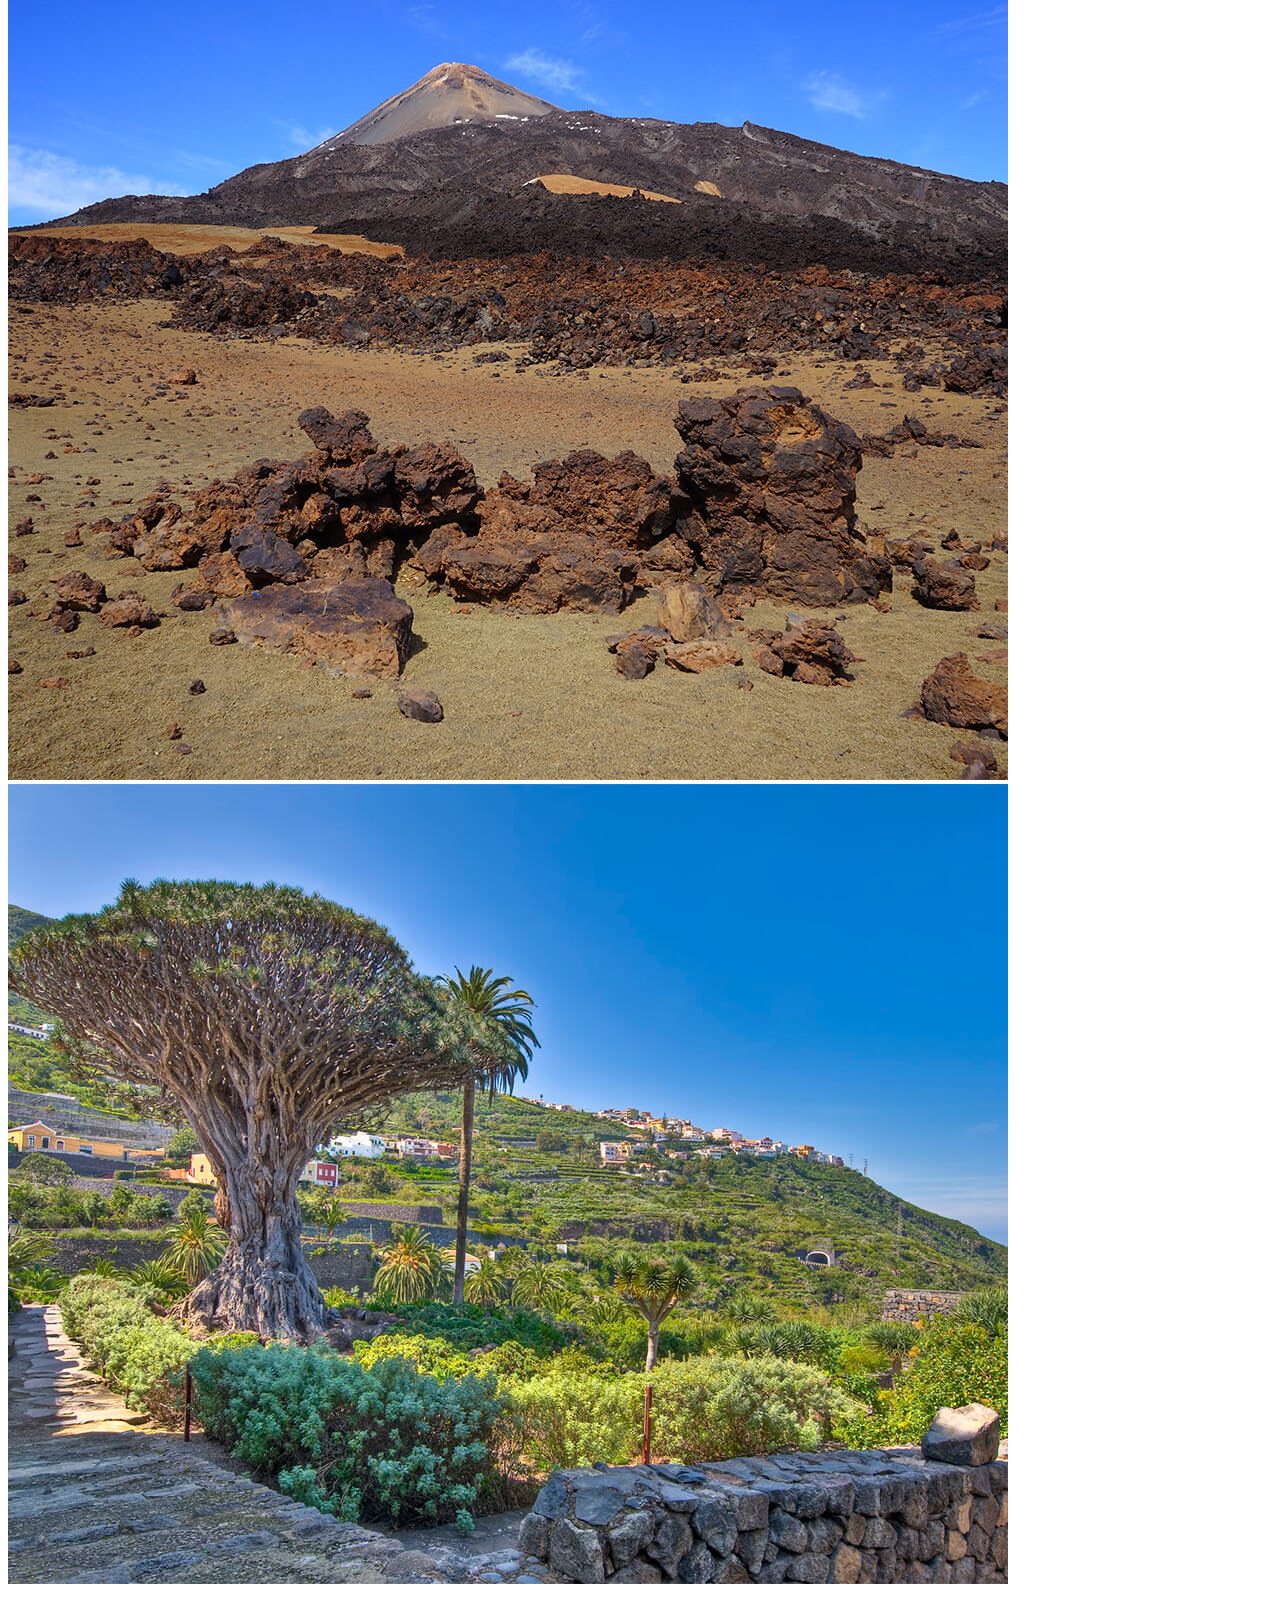
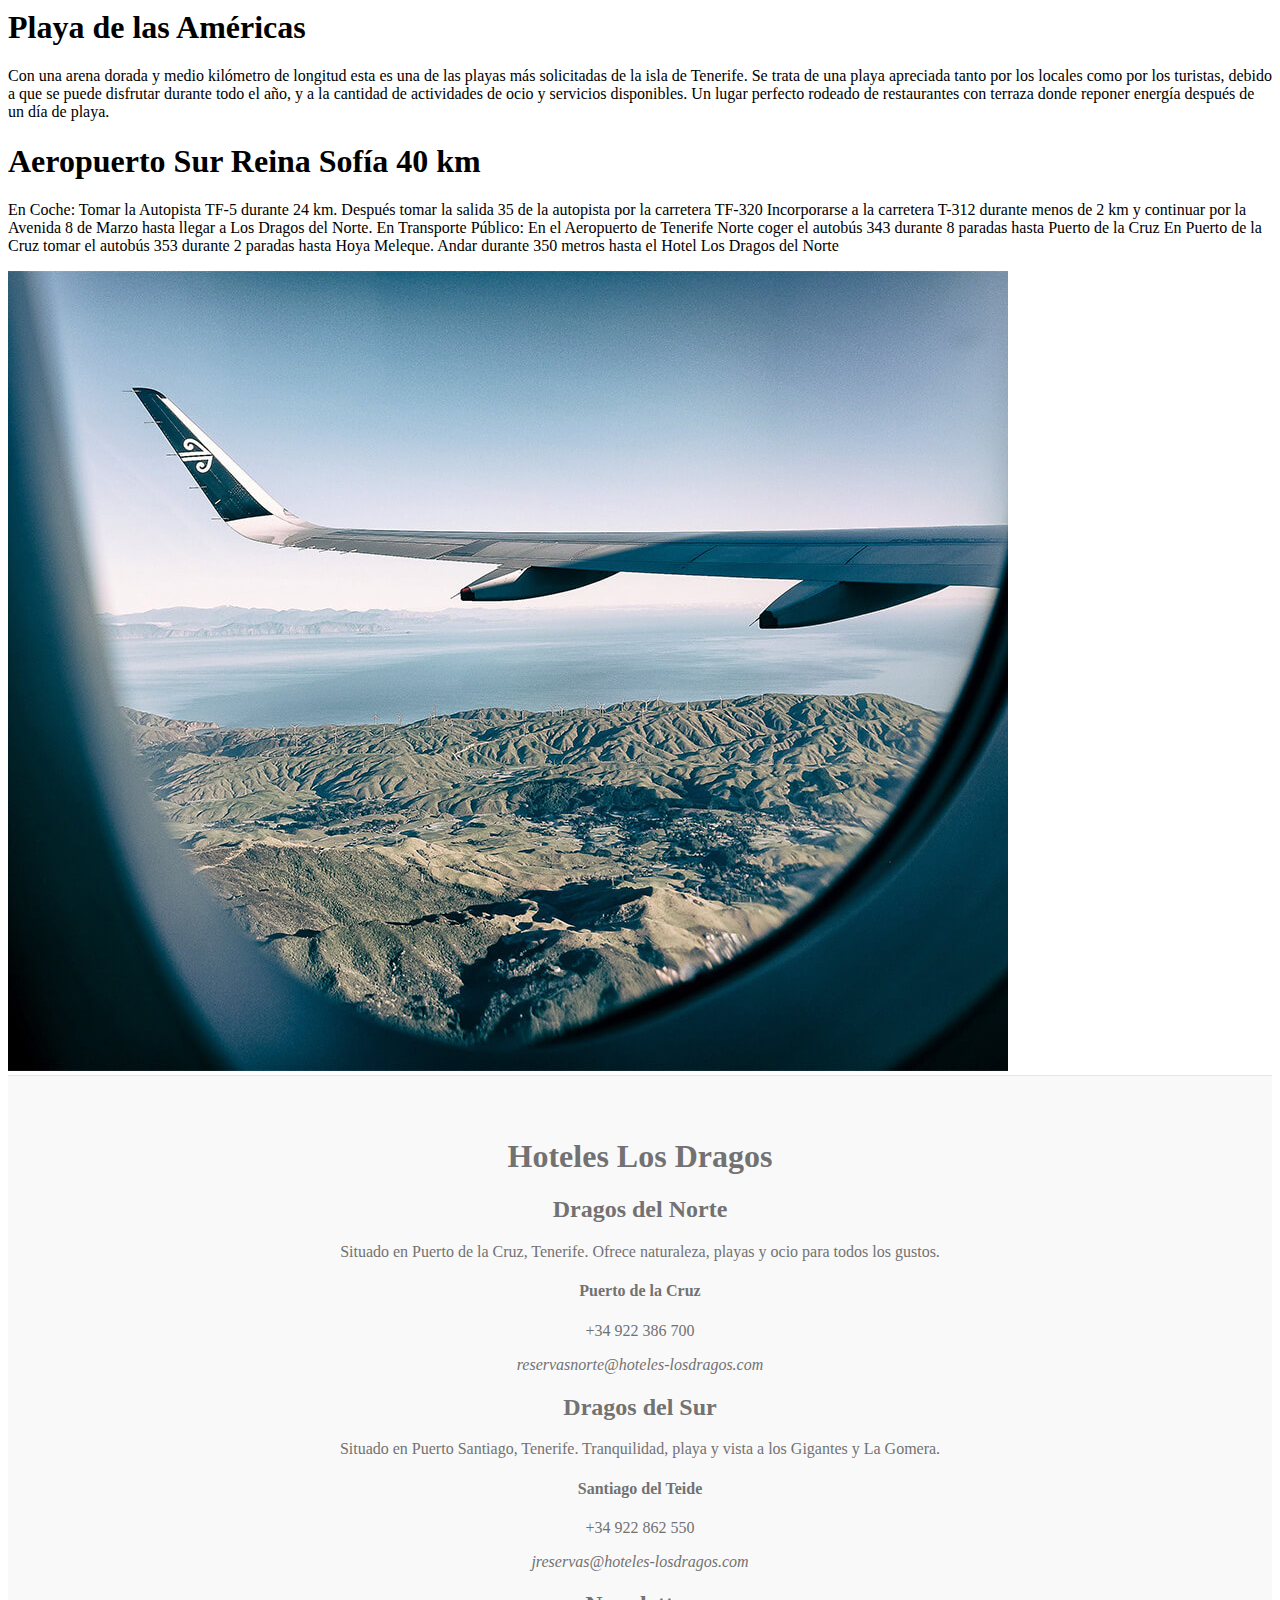
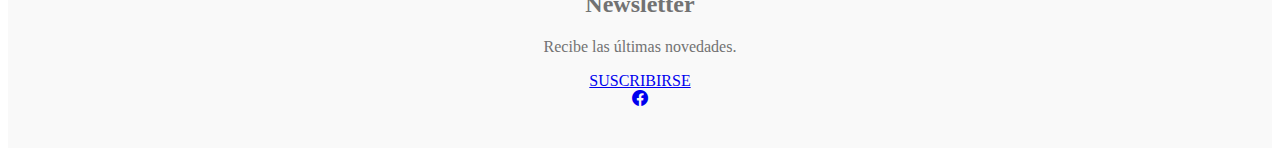
<file: situacion.html>
<!DOCTYPE html>
<html lang="en">
  <head>
    <meta charset="UTF-8" />
    <meta http-equiv="X-UA-Compatible" content="IE=edge" />
    <meta name="viewport" content="width=device-width, initial-scale=1.0" />
    <!-- cdn bootstrasp 5.1 -->
    <link
      href="https://cdn.jsdelivr.net/npm/bootstrap@5.2.0-beta1/dist/css/bootstrap.min.css"
      rel="stylesheet"
      integrity="sha384-0evHe/X+R7YkIZDRvuzKMRqM+OrBnVFBL6DOitfPri4tjfHxaWutUpFmBp4vmVor"
      crossorigin="anonymous"
    />
    <!--    icon bootstrap-->
    <link
      rel="stylesheet"
      href="https://cdn.jsdelivr.net/npm/bootstrap-icons@1.8.3/font/bootstrap-icons.css"
    />
    <title>Hotel</title>
    <link rel="stylesheet" href="./css/style.css" />
  </head>
  <body>
    <!-- 
		módulo MF0952_2 publicación de páginas web
		evaluación continua E2
		MF0952_2 pUBLICACIÓN DE PÁGINAS WEB
		José Alejandro Pérez Sosa
	 -->
	 <div class="container">
		<header class="container-fluid bg-dark px-5 py-3">
			<img src="./img/logo/logo.png" alt="" />
		</header>
		<div class="nav-scroller py-1 mb-2">
			<nav class="nav d-flex justify-content-center">
				<a class="p-2 link-secondary" href="index.html">Inicio</a>
				<a class="p-2 link-secondary" href="apartamentos.html">Apartamentos</a>
				<a class="p-2 link-secondary active" href="#!">situación</a>
				<a class="p-2 link-secondary " href="servicios.html">servicios</a>
				<a class="p-2 link-secondary" href="foto.html">Galeria</a>
			</nav>
		</div>
	</div>
	<main class="container">
		<div class="text-white rounded img-header3">
			<div class="capa"></div>
			<div class="col-md-6 px-0 px-5 py-5">
				<h1 class="display-4 fst-italic">Disfruta de la isla</h1>
			</div>
		</div>
		<!-- bloque2 -->
		<div class="mt-4">
			<h1>Visita los lugares más emblemáticos de Tenerife</h1>
			<h2 class="lead">Dragos Sur</h2>
			<iframe src="https://www.google.com/maps/embed?pb=!1m18!1m12!1m3!1d3515.0623274364325!2d-16.842761394283446!3d28.235787852334997!2m3!1f0!2f0!3f0!3m2!1i1024!2i768!4f13.1!3m3!1m2!1s0xc6a8c4758b997c5%3A0xa376a161d1629e23!2sAparthotel%20Dragos%20del%20Sur!5e0!3m2!1ses!2ses!4v1655483747445!5m2!1ses!2ses" width="100%" height="450" style="border:0;" allowfullscreen="" loading="lazy" referrerpolicy="no-referrer-when-downgrade"></iframe>
		</div>
		<!-- poner mapa aquí -->
		<div class="row mt-5">
			<div class="col my-auto">
				<h1>Los Acantilados de los Gigantes</h1>
				<p>
					Estos acantilados eran considerados por los habitantes nativos de
					las Islas Canarias, los guanches, como la ‘Muralla del Infierno’
					dado que consideraban que ahí se acababa el mundo. Estos acantilados
					de roca volcánica se han convertido en todo un reclamo turístico
					para la isla de Tenerife y no solo por sus impresionantes vistas,
					sino también por la riqueza del fondo marino que les baña.
				</p>
			</div>
			<div class="col">
				<img class="img-fluid rounded" src="./img/situ/situa1.jpg" alt="" />
			</div>
		</div>
		<div class="row">
			<div class="col">
				<img class="img-fluid rounded" src="./img/situ/situa2.jpg" alt="" />
			</div>
			<div class="col my-auto">
				<h1>Santiago del Teide</h1>
				<p>
					Entre la costa de Puerto Santiago y las pinedas situadas en la base
					del volcán tinerfeño se encuentra el municipio de Santiago del
					Teide, un pueblo ideal donde pasar tiempo tanto en sus bosques como
					en la playa. En la parte alta de la localidad isleña se puede
					observar el contraste de los paisajes volcánicos, sus viñedos y las
					higueras. La Iglesia de San Fernando, la reserva natural de Chinyero
					y la playa de La Arena son uno de los lugares que no te puedes
					perder en Santiago del Teide.
				</p>
			</div>
		</div>
		<div class="row">
			<div class="col my-auto">
				<h1>Parque nacional del Teide</h1>
				<p>
					Un lugar ideal para ver la originalidad de la naturaleza volcánica
					propia de Tenerife. Situado en el centro de la isla, es uno de los
					parques nacionales más importantes del país al tener como
					protagonista el pico más alto de la orografía española, el Teide.
					Este campo de lavas a más de 2000 metros de altitud se compone de
					una gran diversidad de fauna y flora como el lagarto de canarias, el
					canario o la violeta del teide.
				</p>
			</div>
			<div class="col">
				<img class="img-fluid rounded" src="./img/situ/situa3.jpg" alt="" />
			</div>
		</div>
		<div class="row">
			<div class="col">
				<img class="img-fluid rounded" src="./img/situ/situa4.jpg" alt="" />
			</div>
			<div class="col my-auto">
				<h1>Playa de las Américas</h1>
				<p>
					Con una arena dorada y medio kilómetro de longitud esta es una de
					las playas más solicitadas de la isla de Tenerife. Se trata de una
					playa apreciada tanto por los locales como por los turistas, debido
					a que se puede disfrutar durante todo el año, y a la cantidad de
					actividades de ocio y servicios disponibles. Un lugar perfecto
					rodeado de restaurantes con terraza donde reponer energía después de
					un día de playa.
				</p>
			</div>
		</div>
		<div class="row">
			<div class="col my-auto">
				<h1>Aeropuerto Sur Reina Sofía 40 km</h1>
				<p>
					En Coche: Tomar la Autopista TF-5 durante 24 km. Después tomar la
					salida 35 de la autopista por la carretera TF-320 Incorporarse a la
					carretera T-312 durante menos de 2 km y continuar por la Avenida 8
					de Marzo hasta llegar a Los Dragos del Norte. En Transporte Público:
					En el Aeropuerto de Tenerife Norte coger el autobús 343 durante 8
					paradas hasta Puerto de la Cruz En Puerto de la Cruz tomar el
					autobús 353 durante 2 paradas hasta Hoya Meleque. Andar durante 350
					metros hasta el Hotel Los Dragos del Norte
				</p>
			</div>
			<div class="col">
				<img class="img-fluid rounded" src="./img/situ/situa5.jpg" alt="" />
			</div>
		</div>
	</main>
	<footer class="blog-footer bg-dark mt-4">
		<h1 class="text-light">Hoteles Los Dragos</h1>
		<div class="row">
			<div class="col text-light px-5">
				<h2>Dragos del Norte</h2>
				<p>
				  Situado en Puerto de la Cruz, Tenerife. Ofrece naturaleza, playas y
				  ocio para todos los gustos.
				</p>
				<h4>Puerto de la Cruz</h4>
				<p>+34 922 386 700</p>
				<em> reservasnorte@hoteles-losdragos.com </em>
			</div>
			<div class="col text-light">
				<h2>Dragos del Sur</h2>
				<p>
				  Situado en Puerto Santiago, Tenerife. Tranquilidad, playa y vista a
				  los Gigantes y La Gomera.
				</p>
				<h4>Santiago del Teide</h4>
				<p>+34 922 862 550</p>
				<em> jreservas@hoteles-losdragos.com </em>
			</div>
			<div class="col text-light">
			  <h2>Newsletter</h2>
			  <p>Recibe las últimas novedades.</p>
			  <a href="#!"> SUSCRIBIRSE </a>
			  <br />
			  <a href="#!">
			    <i class="bi bi-facebook"></i>
			  </a>
			</div>
		</div>
	</footer>
    <!--cdn js de bootstrap-->
    <script
      src="https://cdn.jsdelivr.net/npm/@popperjs/core@2.11.5/dist/umd/popper.min.js"
      integrity="sha384-Xe+8cL9oJa6tN/veChSP7q+mnSPaj5Bcu9mPX5F5xIGE0DVittaqT5lorf0EI7Vk"
      crossorigin="anonymous"
    ></script>
    <script
      src="https://cdn.jsdelivr.net/npm/bootstrap@5.2.0-beta1/dist/js/bootstrap.bundle.min.js"
      integrity="sha384-pprn3073KE6tl6bjs2QrFaJGz5/SUsLqktiwsUTF55Jfv3qYSDhgCecCxMW52nD2"
      crossorigin="anonymous"
    ></script>
    <!--	<script src="./js/main.js" defer></script>-->
  </body>
</html>
</file>
<file: css/style.css>
/* stylelint-disable selector-list-comma-newline-after */
*
{
  box-sizing: border-box;
}
.container_nav
 {
  position: relative;
  height: 2.75rem;
  overflow-y: hidden;
  z-index: 2;
}
.congtainer_nav .nav
 {
  display: -webkit-box;
  display: -ms-flexbox;
  display: flex;
  -ms-flex-wrap: nowrap;
      flex-wrap: nowrap;
      padding-bottom: 1rem;
      margin-top: -1px;
      overflow-x: auto;
      text-align: center;
      white-space: nowrap;
      -webkit-overflow-scrolling: touch;
}
/* iframe
{
  position: absolute;
} */
.congtainer_nav .nav-link
{
  padding-top: .75rem;
  padding-bottom: .75rem;
  font-size: .875rem;
}
/* editar longitud img-header */
.img-header,
.img2,
.galeria,
.img-header2,
.img-header3
{
  position: relative;
  width: 100%;
  height: 450px;
  background-size: 100% 100%;
  z-index: 2;
}
@media (max-width: 768px) {
  .img-header,
  .img2,
  .galeria
    {
       height: 250px;
       }
}
#galeria img
{
  width: 250px;
  height: 250px;
}
.capa
{
  position: absolute;
  width: 100%;
  height: 100%;
  background-color: rgba(5%,5%, 20%, 0.4);
  z-index: -1;
}
/* fondo de imagen */
.img-header
{
  background-image: url(../img/imgHeader.jpg);
}
.img2
{
  background-image: url(../img/1.jpg);
}
.galeria
{
  background-image: url(../img/foto/foto-header.jpg);
}
.img-header2
{
  background-image: url(../img/servi/servi-header.jpg);
}
.img-header3
{
  background-image: url(../img/situ/header-situ.jpg);
}
h1, 
h2, 
h3, 
h4, 
h5, 
h6 
{
  font-family: "Playfair Display", Georgia, "Times New Roman", serif/*rtl:Amiri, Georgia, "Times New Roman", serif*/;
}
.display-4
{
  font-size: 2.5rem;
}
.card-img-right 
{
  height: 100%;
  border-radius: 0 3px 3px 0;
}
.flex-auto
 {
  -webkit-box-flex: 0;
      -ms-flex: 0 0 auto;
          flex: 0 0 auto;
}
.h-250 { height: 250px; }
@media (min-width: 768px) {
  .h-md-250 { height: 250px; }
}
.aside,
.aside2
{
  position: relative;
  width: 100%;
  height: 250px;
  z-index: 2;
}
.aside
{
  background-image: url(../img/foto/foto13.jpg);
}
.aside2
{
 background-image: url(../img/foto/foto33.jpg);
}
/*
 * Blog posts
 */
.blog-post
 {
  margin-bottom: 4rem;
}
.blog-post-title
 {
  margin-bottom: .25rem;
  font-size: 2.5rem;
}
.blog-post-meta
 {
  margin-bottom: 1.25rem;
  color: #727272;
}

/*
 * Footer
 */
.blog-footer
 {
  padding: 2.5rem 0;
  color: #727272;
  text-align: center;
  background-color: #f9f9f9;
  border-top: .05rem solid #e5e5e5;
}
.blog-footer p:last-child
 {
  margin-bottom: 0;
}

@media (min-width: 768px) {
  .display-4 {
    font-size: 3rem;
  }
}
@media (max-width: 767px) {
  h1, 
  h2, 
  h3, 
  h4, 
  h5, 
  h6,
  .display-4
  {
    font-size: 3rem;
  }
  p{
    font-size: 14px;
  }
   .gastro
   {
    width: 70%;
    margin: 0 15%;
   }
   iframe
{
  width: 100%;
}
}
</file>
